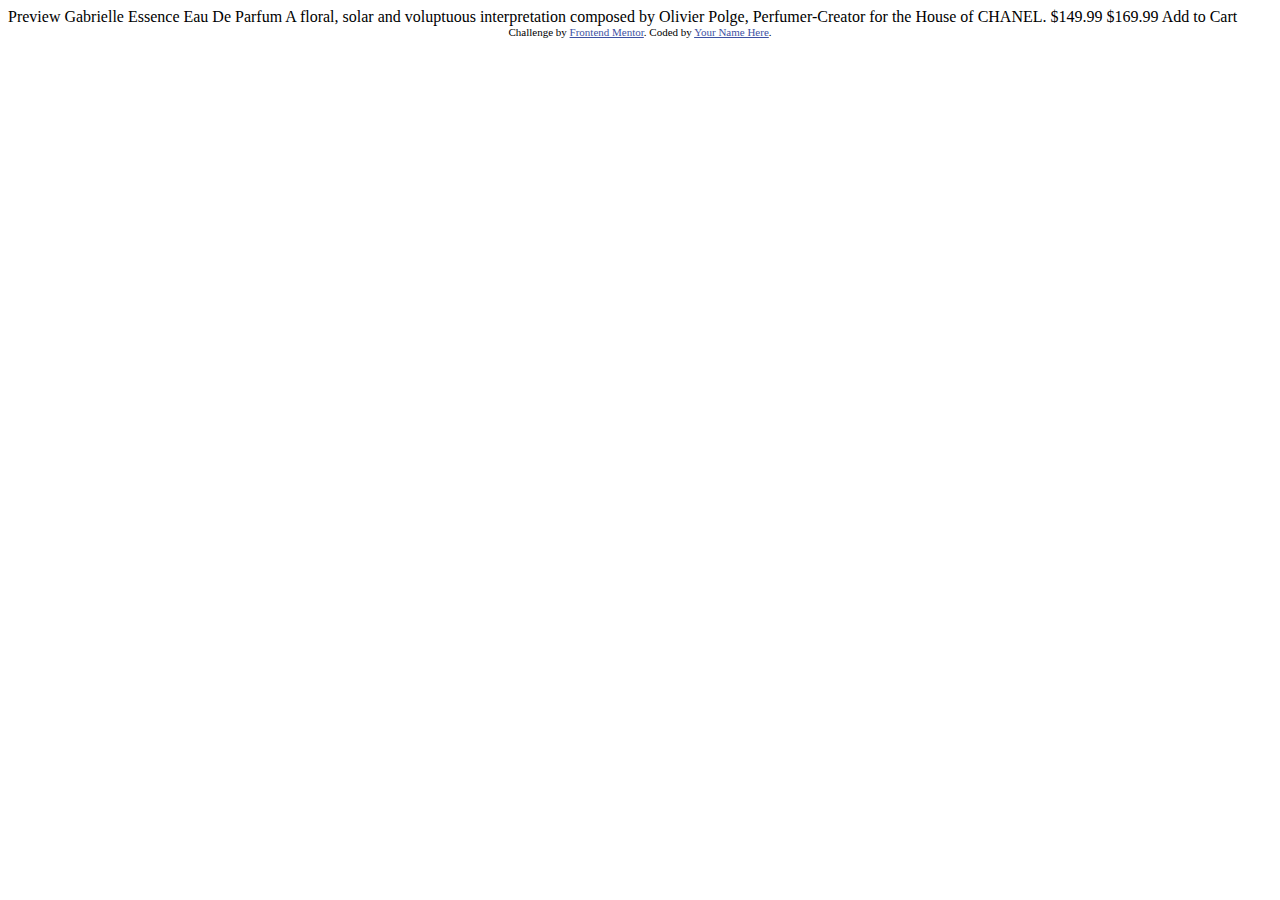
<file: product-preview-card-component-main/index.html>
<!DOCTYPE html>
<html lang="en">
<head>
  <meta charset="UTF-8">
  <meta name="viewport" content="width=device-width, initial-scale=1.0"> <!-- displays site properly based on user's device -->

  <link rel="icon" type="image/png" sizes="32x32" href="./images/favicon-32x32.png">
  
  <title>Frontend Mentor | Product preview card component</title>

  <!-- Feel free to remove these styles or customise in your own stylesheet 👍 -->
  <style>
    .attribution { font-size: 11px; text-align: center; }
    .attribution a { color: hsl(228, 45%, 44%); }
  </style>
</head>
<body>

  Preview

  Gabrielle Essence Eau De Parfum

  A floral, solar and voluptuous interpretation composed by Olivier Polge, 
  Perfumer-Creator for the House of CHANEL.

  $149.99
  $169.99

  Add to Cart
  
  <div class="attribution">
    Challenge by <a href="https://www.frontendmentor.io?ref=challenge" target="_blank">Frontend Mentor</a>. 
    Coded by <a href="#">Your Name Here</a>.
  </div>
</body>
</html>
</file>
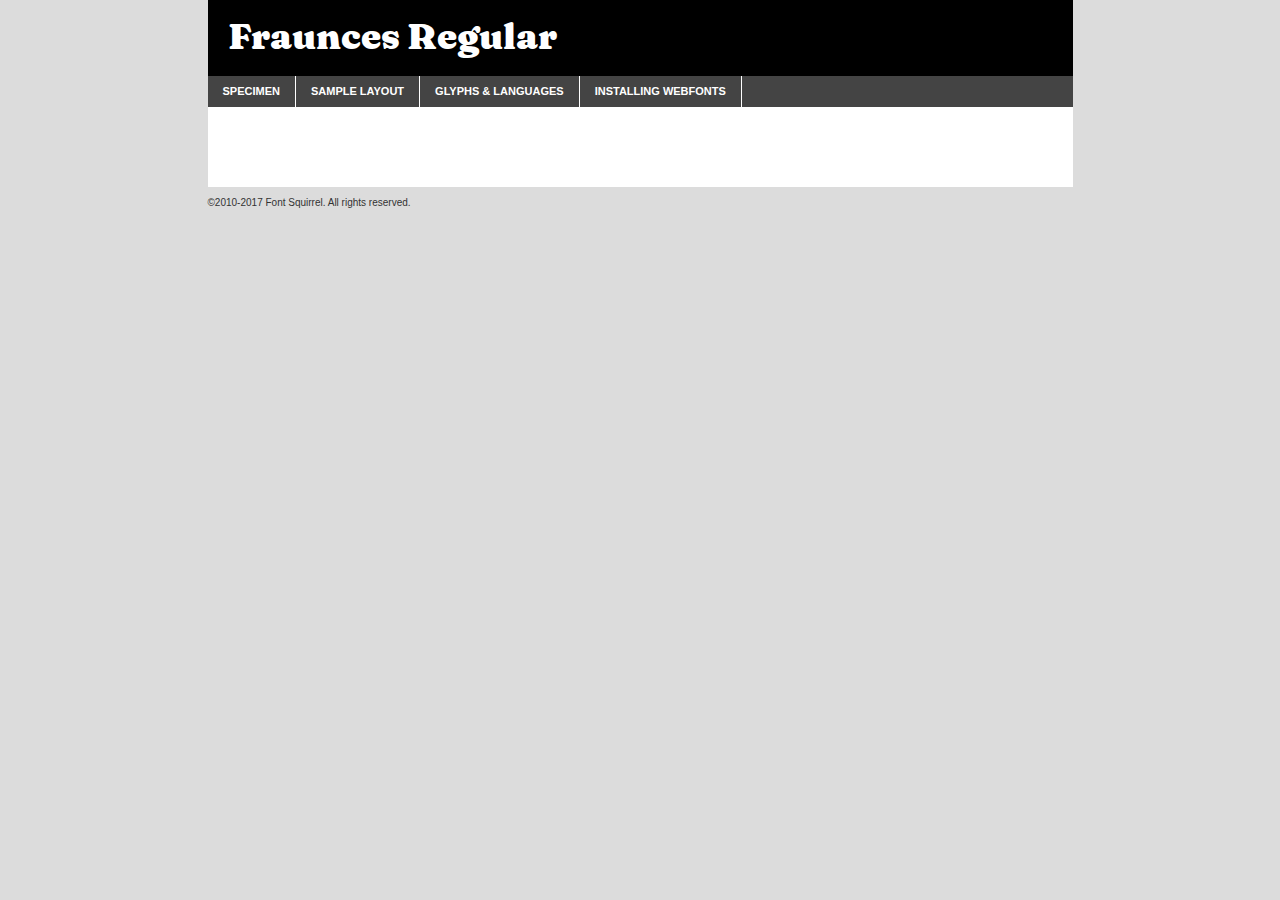
<file: webfontkit-Frauncess/fraunces-variablefont_softwonkopszwght-demo.html>
<!DOCTYPE html PUBLIC "-//W3C//DTD XHTML 1.0 Transitional//EN"
	"http://www.w3.org/TR/xhtml1/DTD/xhtml1-transitional.dtd">

<html xmlns="http://www.w3.org/1999/xhtml" xml:lang="en" lang="en">
<head>
	<meta http-equiv="Content-Type" content="text/html; charset=utf-8" />
	<script src="http://ajax.googleapis.com/ajax/libs/jquery/1.7.2/jquery.min.js" type="text/javascript" charset="utf-8"></script>
	<script type="text/javascript">
	(function($){$.fn.easyTabs=function(option){var param=jQuery.extend({fadeSpeed:"fast",defaultContent:1,activeClass:'active'},option);$(this).each(function(){var thisId="#"+this.id;if(param.defaultContent==''){param.defaultContent=1;}
	if(typeof param.defaultContent=="number")
	{var defaultTab=$(thisId+" .tabs li:eq("+(param.defaultContent-1)+") a").attr('href').substr(1);}else{var defaultTab=param.defaultContent;}
	$(thisId+" .tabs li a").each(function(){var tabToHide=$(this).attr('href').substr(1);$("#"+tabToHide).addClass('easytabs-tab-content');});hideAll();changeContent(defaultTab);function hideAll(){$(thisId+" .easytabs-tab-content").hide();}
	function changeContent(tabId){hideAll();$(thisId+" .tabs li").removeClass(param.activeClass);$(thisId+" .tabs li a[href=#"+tabId+"]").closest('li').addClass(param.activeClass);if(param.fadeSpeed!="none")
	{$(thisId+" #"+tabId).fadeIn(param.fadeSpeed);}else{$(thisId+" #"+tabId).show();}}
	$(thisId+" .tabs li").click(function(){var tabId=$(this).find('a').attr('href').substr(1);changeContent(tabId);return false;});});}})(jQuery);
	</script>
	<link rel="stylesheet" href="specimen_files/specimen_stylesheet.css" type="text/css" charset="utf-8" />
	<link rel="stylesheet" href="stylesheet.css" type="text/css" charset="utf-8" />

	<style type="text/css">
					body{
				font-family: 'frauncesblack';
							}
		</style>

	<title>Fraunces Regular Specimen</title>
	
	
	<script type="text/javascript" charset="utf-8">
		$(document).ready(function() {
			$('#container').easyTabs({defaultContent:1});
		});
	</script>
</head>

<body>
<div id="container">
	<div id="header">
		Fraunces Regular	</div>
	<ul class="tabs">
		<li><a href="#specimen">Specimen</a></li>
		<li><a href="#layout">Sample Layout</a></li>
				<li><a href="#glyphs">Glyphs &amp; Languages</a></li>
		<li><a href="#installing">Installing Webfonts</a></li>
		
	</ul>
	
	<div id="main_content">

		
			<div id="specimen">
		
				<div class="section">
					<div class="grid12 firstcol">
						<div class="huge">AaBb</div>
					</div>
				</div>
		
				<div class="section">
					<div class="glyph_range">A&#x200B;B&#x200b;C&#x200b;D&#x200b;E&#x200b;F&#x200b;G&#x200b;H&#x200b;I&#x200b;J&#x200b;K&#x200b;L&#x200b;M&#x200b;N&#x200b;O&#x200b;P&#x200b;Q&#x200b;R&#x200b;S&#x200b;T&#x200b;U&#x200b;V&#x200b;W&#x200b;X&#x200b;Y&#x200b;Z&#x200b;a&#x200b;b&#x200b;c&#x200b;d&#x200b;e&#x200b;f&#x200b;g&#x200b;h&#x200b;i&#x200b;j&#x200b;k&#x200b;l&#x200b;m&#x200b;n&#x200b;o&#x200b;p&#x200b;q&#x200b;r&#x200b;s&#x200b;t&#x200b;u&#x200b;v&#x200b;w&#x200b;x&#x200b;y&#x200b;z&#x200b;1&#x200b;2&#x200b;3&#x200b;4&#x200b;5&#x200b;6&#x200b;7&#x200b;8&#x200b;9&#x200b;0&#x200b;&amp;&#x200b;.&#x200b;,&#x200b;?&#x200b;!&#x200b;&#64;&#x200b;(&#x200b;)&#x200b;#&#x200b;$&#x200b;%&#x200b;*&#x200b;+&#x200b;-&#x200b;=&#x200b;:&#x200b;;</div>
				</div>
				<div class="section">
					<div class="grid12 firstcol">
						<table class="sample_table">
							<tr><td>10</td><td class="size10">abcdefghijklmnopqrstuvwxyzABCDEFGHIJKLMNOPQRSTUVWXYZ0123456789abcdefghijklmnopqrstuvwxyzABCDEFGHIJKLMNOPQRSTUVWXYZ0123456789abcdefghijklmnopqrstuvwxyzABCDEFGHIJKLMNOPQRSTUVWXYZ</td></tr>
							<tr><td>11</td><td class="size11">abcdefghijklmnopqrstuvwxyzABCDEFGHIJKLMNOPQRSTUVWXYZ0123456789abcdefghijklmnopqrstuvwxyzABCDEFGHIJKLMNOPQRSTUVWXYZ0123456789abcdefghijklmnopqrstuvwxyzABCDEFGHIJKLMNOPQRSTUVWXYZ</td></tr>
							<tr><td>12</td><td class="size12">abcdefghijklmnopqrstuvwxyzABCDEFGHIJKLMNOPQRSTUVWXYZ0123456789abcdefghijklmnopqrstuvwxyzABCDEFGHIJKLMNOPQRSTUVWXYZ0123456789abcdefghijklmnopqrstuvwxyzABCDEFGHIJKLMNOPQRSTUVWXYZ</td></tr>
							<tr><td>13</td><td class="size13">abcdefghijklmnopqrstuvwxyzABCDEFGHIJKLMNOPQRSTUVWXYZ0123456789abcdefghijklmnopqrstuvwxyzABCDEFGHIJKLMNOPQRSTUVWXYZ0123456789abcdefghijklmnopqrstuvwxyzABCDEFGHIJKLMNOPQRSTUVWXYZ</td></tr>
							<tr><td>14</td><td class="size14">abcdefghijklmnopqrstuvwxyzABCDEFGHIJKLMNOPQRSTUVWXYZ0123456789abcdefghijklmnopqrstuvwxyzABCDEFGHIJKLMNOPQRSTUVWXYZ0123456789abcdefghijklmnopqrstuvwxyzABCDEFGHIJKLMNOPQRSTUVWXYZ</td></tr>
							<tr><td>16</td><td class="size16">abcdefghijklmnopqrstuvwxyzABCDEFGHIJKLMNOPQRSTUVWXYZ0123456789abcdefghijklmnopqrstuvwxyzABCDEFGHIJKLMNOPQRSTUVWXYZ</td></tr>
							<tr><td>18</td><td class="size18">abcdefghijklmnopqrstuvwxyzABCDEFGHIJKLMNOPQRSTUVWXYZ0123456789abcdefghijklmnopqrstuvwxyzABCDEFGHIJKLMNOPQRSTUVWXYZ</td></tr>
							<tr><td>20</td><td class="size20">abcdefghijklmnopqrstuvwxyzABCDEFGHIJKLMNOPQRSTUVWXYZ0123456789abcdefghijklmnopqrstuvwxyzABCDEFGHIJKLMNOPQRSTUVWXYZ</td></tr>
							<tr><td>24</td><td class="size24">abcdefghijklmnopqrstuvwxyzABCDEFGHIJKLMNOPQRSTUVWXYZ0123456789abcdefghijklmnopqrstuvwxyzABCDEFGHIJKLMNOPQRSTUVWXYZ</td></tr>
							<tr><td>30</td><td class="size30">abcdefghijklmnopqrstuvwxyzABCDEFGHIJKLMNOPQRSTUVWXYZ0123456789abcdefghijklmnopqrstuvwxyzABCDEFGHIJKLMNOPQRSTUVWXYZ</td></tr>
							<tr><td>36</td><td class="size36">abcdefghijklmnopqrstuvwxyzABCDEFGHIJKLMNOPQRSTUVWXYZ0123456789abcdefghijklmnopqrstuvwxyzABCDEFGHIJKLMNOPQRSTUVWXYZ</td></tr>
							<tr><td>48</td><td class="size48">abcdefghijklmnopqrstuvwxyzABCDEFGHIJKLMNOPQRSTUVWXYZ0123456789abcdefghijklmnopqrstuvwxyzABCDEFGHIJKLMNOPQRSTUVWXYZ</td></tr>
							<tr><td>60</td><td class="size60">abcdefghijklmnopqrstuvwxyzABCDEFGHIJKLMNOPQRSTUVWXYZ0123456789abcdefghijklmnopqrstuvwxyzABCDEFGHIJKLMNOPQRSTUVWXYZ</td></tr>
							<tr><td>72</td><td class="size72">abcdefghijklmnopqrstuvwxyzABCDEFGHIJKLMNOPQRSTUVWXYZ0123456789abcdefghijklmnopqrstuvwxyzABCDEFGHIJKLMNOPQRSTUVWXYZ</td></tr>
							<tr><td>90</td><td class="size90">abcdefghijklmnopqrstuvwxyzABCDEFGHIJKLMNOPQRSTUVWXYZ0123456789abcdefghijklmnopqrstuvwxyzABCDEFGHIJKLMNOPQRSTUVWXYZ</td></tr>
						</table>
				
					</div>
			
				</div>
		
		
		
								<div class="section" id="bodycomparison">


										<div id="xheight">
				<div class="fontbody">&#x25FC;&#x25FC;&#x25FC;&#x25FC;&#x25FC;&#x25FC;&#x25FC;&#x25FC;&#x25FC;&#x25FC;&#x25FC;&#x25FC;&#x25FC;&#x25FC;&#x25FC;&#x25FC;&#x25FC;&#x25FC;&#x25FC;&#x25FC;&#x25FC;&#x25FC;&#x25FC;&#x25FC;&#x25FC;&#x25FC;&#x25FC;&#x25FC;&#x25FC;&#x25FC;&#x25FC;&#x25FC;&#x25FC;&#x25FC;&#x25FC;&#x25FC;&#x25FC;&#x25FC;&#x25FC;&#x25FC;&#x25FC;&#x25FC;&#x25FC;&#x25FC;&#x25FC;&#x25FC;&#x25FC;&#x25FC;&#x25FC;&#x25FC;&#x25FC;&#x25FC;&#x25FC;&#x25FC;&#x25FC;&#x25FC;&#x25FC;&#x25FC;&#x25FC;&#x25FC;&#x25FC;&#x25FC;&#x25FC;&#x25FC;&#x25FC;&#x25FC;&#x25FC;&#x25FC;&#x25FC;&#x25FC;&#x25FC;&#x25FC;&#x25FC;&#x25FC;&#x25FC;&#x25FC;&#x25FC;&#x25FC;&#x25FC;&#x25FC;&#x25FC;&#x25FC;&#x25FC;&#x25FC;&#x25FC;&#x25FC;&#x25FC;&#x25FC;&#x25FC;&#x25FC;&#x25FC;&#x25FC;&#x25FC;&#x25FC;&#x25FC;&#x25FC;&#x25FC;&#x25FC;&#x25FC;body</div><div class="arialbody">body</div><div class="verdanabody">body</div><div class="georgiabody">body</div></div>
										<div class="fontbody" style="z-index:1">
											body<span>Fraunces Regular</span>
										</div>
										<div class="arialbody" style="z-index:1">
											body<span>Arial</span>
										</div>
										<div class="verdanabody" style="z-index:1">
											body<span>Verdana</span>
										</div>
										<div class="georgiabody" style="z-index:1">
											body<span>Georgia</span>
										</div>



								</div>
		
		
				<div class="section psample psample_row1" id="">
					
					<div class="grid2 firstcol">
						<p class="size10"><span>10.</span>Aenean lacinia bibendum nulla sed consectetur. Fusce dapibus, tellus ac cursus commodo, tortor mauris condimentum nibh, ut fermentum massa justo sit amet risus. Nullam id dolor id nibh ultricies vehicula ut id elit. Cum sociis natoque penatibus et magnis dis parturient montes, nascetur ridiculus mus. Nulla vitae elit libero, a pharetra augue.</p>
			
					</div>
					<div class="grid3">
						<p class="size11"><span>11.</span>Aenean lacinia bibendum nulla sed consectetur. Fusce dapibus, tellus ac cursus commodo, tortor mauris condimentum nibh, ut fermentum massa justo sit amet risus. Nullam id dolor id nibh ultricies vehicula ut id elit. Cum sociis natoque penatibus et magnis dis parturient montes, nascetur ridiculus mus. Nulla vitae elit libero, a pharetra augue.</p>
			
					</div>
					<div class="grid3">
						<p class="size12"><span>12.</span>Aenean lacinia bibendum nulla sed consectetur. Fusce dapibus, tellus ac cursus commodo, tortor mauris condimentum nibh, ut fermentum massa justo sit amet risus. Nullam id dolor id nibh ultricies vehicula ut id elit. Cum sociis natoque penatibus et magnis dis parturient montes, nascetur ridiculus mus. Nulla vitae elit libero, a pharetra augue.</p>
			
					</div>
					<div class="grid4">
						<p class="size13"><span>13.</span>Aenean lacinia bibendum nulla sed consectetur. Fusce dapibus, tellus ac cursus commodo, tortor mauris condimentum nibh, ut fermentum massa justo sit amet risus. Nullam id dolor id nibh ultricies vehicula ut id elit. Cum sociis natoque penatibus et magnis dis parturient montes, nascetur ridiculus mus. Nulla vitae elit libero, a pharetra augue.</p>
			
					</div>
					<div class="white_blend"></div>
					
				</div>
				<div class="section psample psample_row2" id="">
					<div class="grid3 firstcol">
						<p class="size14"><span>14.</span>Aenean lacinia bibendum nulla sed consectetur. Fusce dapibus, tellus ac cursus commodo, tortor mauris condimentum nibh, ut fermentum massa justo sit amet risus. Nullam id dolor id nibh ultricies vehicula ut id elit. Cum sociis natoque penatibus et magnis dis parturient montes, nascetur ridiculus mus. Nulla vitae elit libero, a pharetra augue.</p>
			
					</div>
					<div class="grid4">
						<p class="size16"><span>16.</span>Aenean lacinia bibendum nulla sed consectetur. Fusce dapibus, tellus ac cursus commodo, tortor mauris condimentum nibh, ut fermentum massa justo sit amet risus. Nullam id dolor id nibh ultricies vehicula ut id elit. Cum sociis natoque penatibus et magnis dis parturient montes, nascetur ridiculus mus. Nulla vitae elit libero, a pharetra augue.</p>
			
					</div>
					<div class="grid5">
						<p class="size18"><span>18.</span>Aenean lacinia bibendum nulla sed consectetur. Fusce dapibus, tellus ac cursus commodo, tortor mauris condimentum nibh, ut fermentum massa justo sit amet risus. Nullam id dolor id nibh ultricies vehicula ut id elit. Cum sociis natoque penatibus et magnis dis parturient montes, nascetur ridiculus mus. Nulla vitae elit libero, a pharetra augue.</p>
			
					</div>

					<div class="white_blend"></div>

				</div>
				
				<div class="section psample psample_row3" id="">
					<div class="grid5 firstcol">
						<p class="size20"><span>20.</span>Aenean lacinia bibendum nulla sed consectetur. Fusce dapibus, tellus ac cursus commodo, tortor mauris condimentum nibh, ut fermentum massa justo sit amet risus. Nullam id dolor id nibh ultricies vehicula ut id elit. Cum sociis natoque penatibus et magnis dis parturient montes, nascetur ridiculus mus. Nulla vitae elit libero, a pharetra augue.</p>
					</div>
					<div class="grid7">
						<p class="size24"><span>24.</span>Aenean lacinia bibendum nulla sed consectetur. Fusce dapibus, tellus ac cursus commodo, tortor mauris condimentum nibh, ut fermentum massa justo sit amet risus. Nullam id dolor id nibh ultricies vehicula ut id elit. Cum sociis natoque penatibus et magnis dis parturient montes, nascetur ridiculus mus. Nulla vitae elit libero, a pharetra augue.</p>
					</div>
					
					<div class="white_blend"></div>
					
				</div>
				
				<div class="section psample psample_row4" id="">
					<div class="grid12 firstcol">
						<p class="size30"><span>30.</span>Aenean lacinia bibendum nulla sed consectetur. Fusce dapibus, tellus ac cursus commodo, tortor mauris condimentum nibh, ut fermentum massa justo sit amet risus. Nullam id dolor id nibh ultricies vehicula ut id elit. Cum sociis natoque penatibus et magnis dis parturient montes, nascetur ridiculus mus. Nulla vitae elit libero, a pharetra augue.</p>
					</div>
					<div class="white_blend"></div>
					
				</div>
				
				
				
				<div class="section psample psample_row1 fullreverse">
					<div class="grid2 firstcol">
						<p class="size10"><span>10.</span>Aenean lacinia bibendum nulla sed consectetur. Fusce dapibus, tellus ac cursus commodo, tortor mauris condimentum nibh, ut fermentum massa justo sit amet risus. Nullam id dolor id nibh ultricies vehicula ut id elit. Cum sociis natoque penatibus et magnis dis parturient montes, nascetur ridiculus mus. Nulla vitae elit libero, a pharetra augue.</p>
			
					</div>
					<div class="grid3">
						<p class="size11"><span>11.</span>Aenean lacinia bibendum nulla sed consectetur. Fusce dapibus, tellus ac cursus commodo, tortor mauris condimentum nibh, ut fermentum massa justo sit amet risus. Nullam id dolor id nibh ultricies vehicula ut id elit. Cum sociis natoque penatibus et magnis dis parturient montes, nascetur ridiculus mus. Nulla vitae elit libero, a pharetra augue.</p>
			
					</div>
					<div class="grid3">
						<p class="size12"><span>12.</span>Aenean lacinia bibendum nulla sed consectetur. Fusce dapibus, tellus ac cursus commodo, tortor mauris condimentum nibh, ut fermentum massa justo sit amet risus. Nullam id dolor id nibh ultricies vehicula ut id elit. Cum sociis natoque penatibus et magnis dis parturient montes, nascetur ridiculus mus. Nulla vitae elit libero, a pharetra augue.</p>
			
					</div>
					<div class="grid4">
						<p class="size13"><span>13.</span>Aenean lacinia bibendum nulla sed consectetur. Fusce dapibus, tellus ac cursus commodo, tortor mauris condimentum nibh, ut fermentum massa justo sit amet risus. Nullam id dolor id nibh ultricies vehicula ut id elit. Cum sociis natoque penatibus et magnis dis parturient montes, nascetur ridiculus mus. Nulla vitae elit libero, a pharetra augue.</p>
			
					</div>
					<div class="black_blend"></div>
					
				</div>
				
				<div class="section psample psample_row2 fullreverse">
					<div class="grid3 firstcol">
						<p class="size14"><span>14.</span>Aenean lacinia bibendum nulla sed consectetur. Fusce dapibus, tellus ac cursus commodo, tortor mauris condimentum nibh, ut fermentum massa justo sit amet risus. Nullam id dolor id nibh ultricies vehicula ut id elit. Cum sociis natoque penatibus et magnis dis parturient montes, nascetur ridiculus mus. Nulla vitae elit libero, a pharetra augue.</p>
			
					</div>
					<div class="grid4">
						<p class="size16"><span>16.</span>Aenean lacinia bibendum nulla sed consectetur. Fusce dapibus, tellus ac cursus commodo, tortor mauris condimentum nibh, ut fermentum massa justo sit amet risus. Nullam id dolor id nibh ultricies vehicula ut id elit. Cum sociis natoque penatibus et magnis dis parturient montes, nascetur ridiculus mus. Nulla vitae elit libero, a pharetra augue.</p>
			
					</div>
					<div class="grid5">
						<p class="size18"><span>18.</span>Aenean lacinia bibendum nulla sed consectetur. Fusce dapibus, tellus ac cursus commodo, tortor mauris condimentum nibh, ut fermentum massa justo sit amet risus. Nullam id dolor id nibh ultricies vehicula ut id elit. Cum sociis natoque penatibus et magnis dis parturient montes, nascetur ridiculus mus. Nulla vitae elit libero, a pharetra augue.</p>
			
					</div>
					<div class="black_blend"></div>

				</div>
				
				<div class="section psample fullreverse psample_row3" id="">
					<div class="grid5 firstcol">
						<p class="size20"><span>20.</span>Aenean lacinia bibendum nulla sed consectetur. Fusce dapibus, tellus ac cursus commodo, tortor mauris condimentum nibh, ut fermentum massa justo sit amet risus. Nullam id dolor id nibh ultricies vehicula ut id elit. Cum sociis natoque penatibus et magnis dis parturient montes, nascetur ridiculus mus. Nulla vitae elit libero, a pharetra augue.</p>
					</div>
					<div class="grid7">
						<p class="size24"><span>24.</span>Aenean lacinia bibendum nulla sed consectetur. Fusce dapibus, tellus ac cursus commodo, tortor mauris condimentum nibh, ut fermentum massa justo sit amet risus. Nullam id dolor id nibh ultricies vehicula ut id elit. Cum sociis natoque penatibus et magnis dis parturient montes, nascetur ridiculus mus. Nulla vitae elit libero, a pharetra augue.</p>
					</div>
					
					<div class="black_blend"></div>
					
				</div>
				
				<div class="section psample fullreverse psample_row4" id="" style="border-bottom: 20px #000 solid;">
					<div class="grid12 firstcol">
						<p class="size30"><span>30.</span>Aenean lacinia bibendum nulla sed consectetur. Fusce dapibus, tellus ac cursus commodo, tortor mauris condimentum nibh, ut fermentum massa justo sit amet risus. Nullam id dolor id nibh ultricies vehicula ut id elit. Cum sociis natoque penatibus et magnis dis parturient montes, nascetur ridiculus mus. Nulla vitae elit libero, a pharetra augue.</p>
					</div>
					<div class="black_blend"></div>
					
				</div>
				
				
				
				
			</div>
			
			<div id="layout">
				
				<div class="section">
					
					<div class="grid12 firstcol">
						<h1>Lorem Ipsum Dolor</h1>
						<h2>Etiam porta sem malesuada magna mollis euismod</h2>
						
						<p class="byline">By <a href="#link">Aenean Lacinia</a></p>
					</div>
				</div>
				<div class="section">
					<div class="grid8 firstcol">
						<p class="large">Donec sed odio dui. Morbi leo risus, porta ac consectetur ac, vestibulum at eros. Fusce dapibus, tellus ac cursus commodo, tortor mauris condimentum nibh, ut fermentum massa justo sit amet risus. </p>

						
						<h3>Pellentesque ornare sem</h3>

						<p>Maecenas sed diam eget risus varius blandit sit amet non magna. Maecenas faucibus mollis interdum. Donec ullamcorper nulla non metus auctor fringilla. Nullam id dolor id nibh ultricies vehicula ut id elit. Nullam id dolor id nibh ultricies vehicula ut id elit. </p>

						<p>Aenean eu leo quam. Pellentesque ornare sem lacinia quam venenatis vestibulum. Lorem ipsum dolor sit amet, consectetur adipiscing elit. Cum sociis natoque penatibus et magnis dis parturient montes, nascetur ridiculus mus. </p>

						<p>Nulla vitae elit libero, a pharetra augue. Praesent commodo cursus magna, vel scelerisque nisl consectetur et. Aenean lacinia bibendum nulla sed consectetur. </p>

						<p>Nullam quis risus eget urna mollis ornare vel eu leo. Nullam quis risus eget urna mollis ornare vel eu leo. Maecenas sed diam eget risus varius blandit sit amet non magna. Donec ullamcorper nulla non metus auctor fringilla. </p>

						<h3>Cras mattis consectetur</h3>

						<p>Aenean eu leo quam. Pellentesque ornare sem lacinia quam venenatis vestibulum. Aenean lacinia bibendum nulla sed consectetur. Integer posuere erat a ante venenatis dapibus posuere velit aliquet. Cras mattis consectetur purus sit amet fermentum. </p>

						<p>Nullam id dolor id nibh ultricies vehicula ut id elit. Nullam quis risus eget urna mollis ornare vel eu leo. Cras mattis consectetur purus sit amet fermentum.</p>
					</div>
					
					<div class="grid4 sidebar">
						
						<div class="box reverse">
							<p class="last">Nullam quis risus eget urna mollis ornare vel eu leo. Donec ullamcorper nulla non metus auctor fringilla. Cras mattis consectetur purus sit amet fermentum. Sed posuere consectetur est at lobortis. Lorem ipsum dolor sit amet, consectetur adipiscing elit. </p>
						</div>
						
						<p class="caption">Maecenas sed diam eget risus varius.</p>

						<p>Vestibulum id ligula porta felis euismod semper. Integer posuere erat a ante venenatis dapibus posuere velit aliquet. Vestibulum id ligula porta felis euismod semper. Sed posuere consectetur est at lobortis. Maecenas sed diam eget risus varius blandit sit amet non magna. Fusce dapibus, tellus ac cursus commodo, tortor mauris condimentum nibh, ut fermentum massa justo sit amet risus. </p>

					

						<p>Duis mollis, est non commodo luctus, nisi erat porttitor ligula, eget lacinia odio sem nec elit. Aenean lacinia bibendum nulla sed consectetur. Vivamus sagittis lacus vel augue laoreet rutrum faucibus dolor auctor. Aenean lacinia bibendum nulla sed consectetur. Nullam quis risus eget urna mollis ornare vel eu leo. </p>

						<p>Praesent commodo cursus magna, vel scelerisque nisl consectetur et. Donec ullamcorper nulla non metus auctor fringilla. Maecenas faucibus mollis interdum. Fusce dapibus, tellus ac cursus commodo, tortor mauris condimentum nibh, ut fermentum massa justo sit amet risus. </p>

					</div>
				</div>
				
			</div>


			



		<div id="glyphs">
			<div class="section">
				<div class="grid12 firstcol">
			
				<h1>Language Support</h1>
				<p>The subset of Fraunces Regular in this kit supports the following languages:<br />
			
					Albanian, Basque, Breton, Chamorro, Danish, Dutch, English, Faroese, Finnish, French, Frisian, Galician, German, Icelandic, Italian, Malagasy, Norwegian, Portuguese, Spanish, Alsatian, Aragonese, Arapaho, Arrernte, Asturian, Aymara, Bislama, Cebuano, Corsican, Fijian, French_creole, Genoese, Gilbertese, Greenlandic, Haitian_creole, Hiligaynon, Hmong, Hopi, Ibanag, Iloko_ilokano, Indonesian, Interglossa_glosa, Interlingua, Irish_gaelic, Jerriais, Lojban, Lombard, Luxembourgeois, Manx, Mohawk, Norfolk_pitcairnese, Occitan, Oromo, Pangasinan, Papiamento, Piedmontese, Potawatomi, Rhaeto-romance, Romansh, Rotokas, Sami_lule, Samoan, Sardinian, Scots_gaelic, Seychelles_creole, Shona, Sicilian, Somali, Southern_ndebele, Swahili, Swati_swazi, Tagalog_filipino_pilipino, Tetum, Tok_pisin, Uyghur_latinized, Volapuk, Walloon, Warlpiri, Xhosa, Yapese, Zulu, Latinbasic, Ubasic, Demo				</p>
				<h1>Glyph Chart</h1>
				<p>The subset of Fraunces Regular in this kit includes all the glyphs listed below. Unicode entities are included above each glyph to help you insert individual characters into your layout.</p>
				<div id="glyph_chart">
			
																				 <div><p>&amp;#32;</p>&#32;</div>
																				 <div><p>&amp;#33;</p>&#33;</div>
																				 <div><p>&amp;#34;</p>&#34;</div>
																				 <div><p>&amp;#35;</p>&#35;</div>
																				 <div><p>&amp;#36;</p>&#36;</div>
																				 <div><p>&amp;#37;</p>&#37;</div>
																				 <div><p>&amp;#38;</p>&#38;</div>
																				 <div><p>&amp;#39;</p>&#39;</div>
																				 <div><p>&amp;#40;</p>&#40;</div>
																				 <div><p>&amp;#41;</p>&#41;</div>
																				 <div><p>&amp;#42;</p>&#42;</div>
																				 <div><p>&amp;#43;</p>&#43;</div>
																				 <div><p>&amp;#44;</p>&#44;</div>
																				 <div><p>&amp;#45;</p>&#45;</div>
																				 <div><p>&amp;#46;</p>&#46;</div>
																				 <div><p>&amp;#47;</p>&#47;</div>
																				 <div><p>&amp;#48;</p>&#48;</div>
																				 <div><p>&amp;#49;</p>&#49;</div>
																				 <div><p>&amp;#50;</p>&#50;</div>
																				 <div><p>&amp;#51;</p>&#51;</div>
																				 <div><p>&amp;#52;</p>&#52;</div>
																				 <div><p>&amp;#53;</p>&#53;</div>
																				 <div><p>&amp;#54;</p>&#54;</div>
																				 <div><p>&amp;#55;</p>&#55;</div>
																				 <div><p>&amp;#56;</p>&#56;</div>
																				 <div><p>&amp;#57;</p>&#57;</div>
																				 <div><p>&amp;#58;</p>&#58;</div>
																				 <div><p>&amp;#59;</p>&#59;</div>
																				 <div><p>&amp;#60;</p>&#60;</div>
																				 <div><p>&amp;#61;</p>&#61;</div>
																				 <div><p>&amp;#62;</p>&#62;</div>
																				 <div><p>&amp;#63;</p>&#63;</div>
																				 <div><p>&amp;#64;</p>&#64;</div>
																				 <div><p>&amp;#65;</p>&#65;</div>
																				 <div><p>&amp;#66;</p>&#66;</div>
																				 <div><p>&amp;#67;</p>&#67;</div>
																				 <div><p>&amp;#68;</p>&#68;</div>
																				 <div><p>&amp;#69;</p>&#69;</div>
																				 <div><p>&amp;#70;</p>&#70;</div>
																				 <div><p>&amp;#71;</p>&#71;</div>
																				 <div><p>&amp;#72;</p>&#72;</div>
																				 <div><p>&amp;#73;</p>&#73;</div>
																				 <div><p>&amp;#74;</p>&#74;</div>
																				 <div><p>&amp;#75;</p>&#75;</div>
																				 <div><p>&amp;#76;</p>&#76;</div>
																				 <div><p>&amp;#77;</p>&#77;</div>
																				 <div><p>&amp;#78;</p>&#78;</div>
																				 <div><p>&amp;#79;</p>&#79;</div>
																				 <div><p>&amp;#80;</p>&#80;</div>
																				 <div><p>&amp;#81;</p>&#81;</div>
																				 <div><p>&amp;#82;</p>&#82;</div>
																				 <div><p>&amp;#83;</p>&#83;</div>
																				 <div><p>&amp;#84;</p>&#84;</div>
																				 <div><p>&amp;#85;</p>&#85;</div>
																				 <div><p>&amp;#86;</p>&#86;</div>
																				 <div><p>&amp;#87;</p>&#87;</div>
																				 <div><p>&amp;#88;</p>&#88;</div>
																				 <div><p>&amp;#89;</p>&#89;</div>
																				 <div><p>&amp;#90;</p>&#90;</div>
																				 <div><p>&amp;#91;</p>&#91;</div>
																				 <div><p>&amp;#92;</p>&#92;</div>
																				 <div><p>&amp;#93;</p>&#93;</div>
																				 <div><p>&amp;#94;</p>&#94;</div>
																				 <div><p>&amp;#95;</p>&#95;</div>
																				 <div><p>&amp;#96;</p>&#96;</div>
																				 <div><p>&amp;#97;</p>&#97;</div>
																				 <div><p>&amp;#98;</p>&#98;</div>
																				 <div><p>&amp;#99;</p>&#99;</div>
																				 <div><p>&amp;#100;</p>&#100;</div>
																				 <div><p>&amp;#101;</p>&#101;</div>
																				 <div><p>&amp;#102;</p>&#102;</div>
																				 <div><p>&amp;#103;</p>&#103;</div>
																				 <div><p>&amp;#104;</p>&#104;</div>
																				 <div><p>&amp;#105;</p>&#105;</div>
																				 <div><p>&amp;#106;</p>&#106;</div>
																				 <div><p>&amp;#107;</p>&#107;</div>
																				 <div><p>&amp;#108;</p>&#108;</div>
																				 <div><p>&amp;#109;</p>&#109;</div>
																				 <div><p>&amp;#110;</p>&#110;</div>
																				 <div><p>&amp;#111;</p>&#111;</div>
																				 <div><p>&amp;#112;</p>&#112;</div>
																				 <div><p>&amp;#113;</p>&#113;</div>
																				 <div><p>&amp;#114;</p>&#114;</div>
																				 <div><p>&amp;#115;</p>&#115;</div>
																				 <div><p>&amp;#116;</p>&#116;</div>
																				 <div><p>&amp;#117;</p>&#117;</div>
																				 <div><p>&amp;#118;</p>&#118;</div>
																				 <div><p>&amp;#119;</p>&#119;</div>
																				 <div><p>&amp;#120;</p>&#120;</div>
																				 <div><p>&amp;#121;</p>&#121;</div>
																				 <div><p>&amp;#122;</p>&#122;</div>
																				 <div><p>&amp;#123;</p>&#123;</div>
																				 <div><p>&amp;#124;</p>&#124;</div>
																				 <div><p>&amp;#125;</p>&#125;</div>
																				 <div><p>&amp;#126;</p>&#126;</div>
																				 <div><p>&amp;#160;</p>&#160;</div>
																				 <div><p>&amp;#161;</p>&#161;</div>
																				 <div><p>&amp;#162;</p>&#162;</div>
																				 <div><p>&amp;#163;</p>&#163;</div>
																				 <div><p>&amp;#164;</p>&#164;</div>
																				 <div><p>&amp;#165;</p>&#165;</div>
																				 <div><p>&amp;#166;</p>&#166;</div>
																				 <div><p>&amp;#167;</p>&#167;</div>
																				 <div><p>&amp;#168;</p>&#168;</div>
																				 <div><p>&amp;#169;</p>&#169;</div>
																				 <div><p>&amp;#170;</p>&#170;</div>
																				 <div><p>&amp;#171;</p>&#171;</div>
																				 <div><p>&amp;#172;</p>&#172;</div>
																				 <div><p>&amp;#173;</p>&#173;</div>
																				 <div><p>&amp;#174;</p>&#174;</div>
																				 <div><p>&amp;#175;</p>&#175;</div>
																				 <div><p>&amp;#176;</p>&#176;</div>
																				 <div><p>&amp;#177;</p>&#177;</div>
																				 <div><p>&amp;#178;</p>&#178;</div>
																				 <div><p>&amp;#179;</p>&#179;</div>
																				 <div><p>&amp;#180;</p>&#180;</div>
																				 <div><p>&amp;#181;</p>&#181;</div>
																				 <div><p>&amp;#182;</p>&#182;</div>
																				 <div><p>&amp;#183;</p>&#183;</div>
																				 <div><p>&amp;#184;</p>&#184;</div>
																				 <div><p>&amp;#185;</p>&#185;</div>
																				 <div><p>&amp;#186;</p>&#186;</div>
																				 <div><p>&amp;#187;</p>&#187;</div>
																				 <div><p>&amp;#188;</p>&#188;</div>
																				 <div><p>&amp;#189;</p>&#189;</div>
																				 <div><p>&amp;#190;</p>&#190;</div>
																				 <div><p>&amp;#191;</p>&#191;</div>
																				 <div><p>&amp;#192;</p>&#192;</div>
																				 <div><p>&amp;#193;</p>&#193;</div>
																				 <div><p>&amp;#194;</p>&#194;</div>
																				 <div><p>&amp;#195;</p>&#195;</div>
																				 <div><p>&amp;#196;</p>&#196;</div>
																				 <div><p>&amp;#197;</p>&#197;</div>
																				 <div><p>&amp;#198;</p>&#198;</div>
																				 <div><p>&amp;#199;</p>&#199;</div>
																				 <div><p>&amp;#200;</p>&#200;</div>
																				 <div><p>&amp;#201;</p>&#201;</div>
																				 <div><p>&amp;#202;</p>&#202;</div>
																				 <div><p>&amp;#203;</p>&#203;</div>
																				 <div><p>&amp;#204;</p>&#204;</div>
																				 <div><p>&amp;#205;</p>&#205;</div>
																				 <div><p>&amp;#206;</p>&#206;</div>
																				 <div><p>&amp;#207;</p>&#207;</div>
																				 <div><p>&amp;#208;</p>&#208;</div>
																				 <div><p>&amp;#209;</p>&#209;</div>
																				 <div><p>&amp;#210;</p>&#210;</div>
																				 <div><p>&amp;#211;</p>&#211;</div>
																				 <div><p>&amp;#212;</p>&#212;</div>
																				 <div><p>&amp;#213;</p>&#213;</div>
																				 <div><p>&amp;#214;</p>&#214;</div>
																				 <div><p>&amp;#215;</p>&#215;</div>
																				 <div><p>&amp;#216;</p>&#216;</div>
																				 <div><p>&amp;#217;</p>&#217;</div>
																				 <div><p>&amp;#218;</p>&#218;</div>
																				 <div><p>&amp;#219;</p>&#219;</div>
																				 <div><p>&amp;#220;</p>&#220;</div>
																				 <div><p>&amp;#221;</p>&#221;</div>
																				 <div><p>&amp;#222;</p>&#222;</div>
																				 <div><p>&amp;#223;</p>&#223;</div>
																				 <div><p>&amp;#224;</p>&#224;</div>
																				 <div><p>&amp;#225;</p>&#225;</div>
																				 <div><p>&amp;#226;</p>&#226;</div>
																				 <div><p>&amp;#227;</p>&#227;</div>
																				 <div><p>&amp;#228;</p>&#228;</div>
																				 <div><p>&amp;#229;</p>&#229;</div>
																				 <div><p>&amp;#230;</p>&#230;</div>
																				 <div><p>&amp;#231;</p>&#231;</div>
																				 <div><p>&amp;#232;</p>&#232;</div>
																				 <div><p>&amp;#233;</p>&#233;</div>
																				 <div><p>&amp;#234;</p>&#234;</div>
																				 <div><p>&amp;#235;</p>&#235;</div>
																				 <div><p>&amp;#236;</p>&#236;</div>
																				 <div><p>&amp;#237;</p>&#237;</div>
																				 <div><p>&amp;#238;</p>&#238;</div>
																				 <div><p>&amp;#239;</p>&#239;</div>
																				 <div><p>&amp;#240;</p>&#240;</div>
																				 <div><p>&amp;#241;</p>&#241;</div>
																				 <div><p>&amp;#242;</p>&#242;</div>
																				 <div><p>&amp;#243;</p>&#243;</div>
																				 <div><p>&amp;#244;</p>&#244;</div>
																				 <div><p>&amp;#245;</p>&#245;</div>
																				 <div><p>&amp;#246;</p>&#246;</div>
																				 <div><p>&amp;#247;</p>&#247;</div>
																				 <div><p>&amp;#248;</p>&#248;</div>
																				 <div><p>&amp;#249;</p>&#249;</div>
																				 <div><p>&amp;#250;</p>&#250;</div>
																				 <div><p>&amp;#251;</p>&#251;</div>
																				 <div><p>&amp;#252;</p>&#252;</div>
																				 <div><p>&amp;#253;</p>&#253;</div>
																				 <div><p>&amp;#254;</p>&#254;</div>
																				 <div><p>&amp;#255;</p>&#255;</div>
																				 <div><p>&amp;#338;</p>&#338;</div>
																				 <div><p>&amp;#339;</p>&#339;</div>
																				 <div><p>&amp;#376;</p>&#376;</div>
																				 <div><p>&amp;#710;</p>&#710;</div>
																				 <div><p>&amp;#732;</p>&#732;</div>
																				 <div><p>&amp;#8192;</p>&#8192;</div>
																				 <div><p>&amp;#8193;</p>&#8193;</div>
																				 <div><p>&amp;#8194;</p>&#8194;</div>
																				 <div><p>&amp;#8195;</p>&#8195;</div>
																				 <div><p>&amp;#8196;</p>&#8196;</div>
																				 <div><p>&amp;#8197;</p>&#8197;</div>
																				 <div><p>&amp;#8198;</p>&#8198;</div>
																				 <div><p>&amp;#8199;</p>&#8199;</div>
																				 <div><p>&amp;#8200;</p>&#8200;</div>
																				 <div><p>&amp;#8201;</p>&#8201;</div>
																				 <div><p>&amp;#8202;</p>&#8202;</div>
																				 <div><p>&amp;#8208;</p>&#8208;</div>
																				 <div><p>&amp;#8209;</p>&#8209;</div>
																				 <div><p>&amp;#8210;</p>&#8210;</div>
																				 <div><p>&amp;#8211;</p>&#8211;</div>
																				 <div><p>&amp;#8212;</p>&#8212;</div>
																				 <div><p>&amp;#8216;</p>&#8216;</div>
																				 <div><p>&amp;#8217;</p>&#8217;</div>
																				 <div><p>&amp;#8218;</p>&#8218;</div>
																				 <div><p>&amp;#8220;</p>&#8220;</div>
																				 <div><p>&amp;#8221;</p>&#8221;</div>
																				 <div><p>&amp;#8222;</p>&#8222;</div>
																				 <div><p>&amp;#8226;</p>&#8226;</div>
																				 <div><p>&amp;#8230;</p>&#8230;</div>
																				 <div><p>&amp;#8239;</p>&#8239;</div>
																				 <div><p>&amp;#8249;</p>&#8249;</div>
																				 <div><p>&amp;#8250;</p>&#8250;</div>
																				 <div><p>&amp;#8287;</p>&#8287;</div>
																				 <div><p>&amp;#8364;</p>&#8364;</div>
																				 <div><p>&amp;#8482;</p>&#8482;</div>
																				 <div><p>&amp;#9724;</p>&#9724;</div>
																				 <div><p>&amp;#64256;</p>&#64256;</div>
																				 <div><p>&amp;#64257;</p>&#64257;</div>
																				 <div><p>&amp;#64258;</p>&#64258;</div>
																				 <div><p>&amp;#64259;</p>&#64259;</div>
																				 <div><p>&amp;#64260;</p>&#64260;</div>
																																																																																																												</div>	
				</div>
		
		
			</div>
		</div>
		
		
		<div id="specs">
			
		</div>
	
		<div id="installing">
			<div class="section">
				<div class="grid7 firstcol">
					<h1>Installing Webfonts</h1>
					
					<p>Webfonts are supported by all major browser platforms but not all in the same way. There are currently four different font formats that must be included in order to target all browsers. This includes TTF, WOFF, EOT and SVG.</p>
					
					<h2>1. Upload your webfonts</h2>
					<p>You must upload your webfont kit to your website. They should be in or near the same directory as your CSS files.</p>
					
					<h2>2. Include the webfont stylesheet</h2>
					<p>A special CSS @font-face declaration helps the various browsers select the appropriate font it needs without causing you a bunch of headaches. Learn more about this syntax by reading the <a href="https://www.fontspring.com/blog/further-hardening-of-the-bulletproof-syntax">Fontspring blog post</a> about it. The code for it is as follows:</p>


<code>
@font-face{ 
	font-family: 'MyWebFont';
	src: url('WebFont.eot');
	src: url('WebFont.eot?#iefix') format('embedded-opentype'),
	     url('WebFont.woff') format('woff'),
	     url('WebFont.ttf') format('truetype'),
	     url('WebFont.svg#webfont') format('svg');
}
</code>

	<p>We've already gone ahead and generated the code for you. All you have to do is link to the stylesheet in your HTML, like this:</p>
	<code>&lt;link rel=&quot;stylesheet&quot; href=&quot;stylesheet.css&quot; type=&quot;text/css&quot; charset=&quot;utf-8&quot; /&gt;</code>

					<h2>3. Modify your own stylesheet</h2>
					<p>To take advantage of your new fonts, you must tell your stylesheet to use them. Look at the original @font-face declaration above and find the property called "font-family." The name linked there will be what you use to reference the font. Prepend that webfont name to the font stack in the "font-family" property, inside the selector you want to change. For example:</p>
<code>p { font-family: 'WebFont', Arial, sans-serif; }</code>

<h2>4. Test</h2>
<p>Getting webfonts to work cross-browser <em>can</em> be tricky. Use the information in the sidebar to help you if you find that fonts aren't loading in a particular browser.</p>
				</div>
				
				<div class="grid5 sidebar">
					<div class="box">
						<h2>Troubleshooting<br />Font-Face Problems</h2>
						<p>Having trouble getting your webfonts to load in your new website? Here are some tips to sort out what might be the problem.</p>

						<h3>Fonts not showing in any browser</h3>

						<p>This sounds like you need to work on the plumbing. You either did not upload the fonts to the correct directory, or you did not link the fonts properly in the CSS. If you've confirmed that all this is correct and you still have a problem, take a look at your .htaccess file and see if requests are getting intercepted.</p>

						<h3>Fonts not loading in iPhone or iPad</h3>

						<p>The most common problem here is that you are serving the fonts from an IIS server. IIS refuses to serve files that have unknown MIME types. If that is the case, you must set the MIME type for SVG to "image/svg+xml" in the server settings. Follow these instructions from Microsoft if you need help.</p>

						<h3>Fonts not loading in Firefox</h3>

						<p>The primary reason for this failure? You are still using a version Firefox older than 3.5. So upgrade already! If that isn't it, then you are very likely serving fonts from a different domain. Firefox requires that all font assets be served from the same domain. Lastly it is possible that you need to add WOFF to your list of MIME types (if you are serving via IIS.)</p>

						<h3>Fonts not loading in IE</h3>

						<p>Are you looking at Internet Explorer on an actual Windows machine or are you cheating by using a service like Adobe BrowserLab? Many of these screenshot services do not render @font-face for IE. Best to test it on a real machine.</p>

						<h3>Fonts not loading in IE9</h3>

						<p>IE9, like Firefox, requires that fonts be served from the same domain as the website. Make sure that is the case.</p>
					</div>
				</div>
			</div>
			
		</div>
	
	</div>
	<div id="footer">
		<p>&copy;2010-2017 Font Squirrel. All rights reserved.</p>
	</div>
</div>
</body>
</html>
</file>
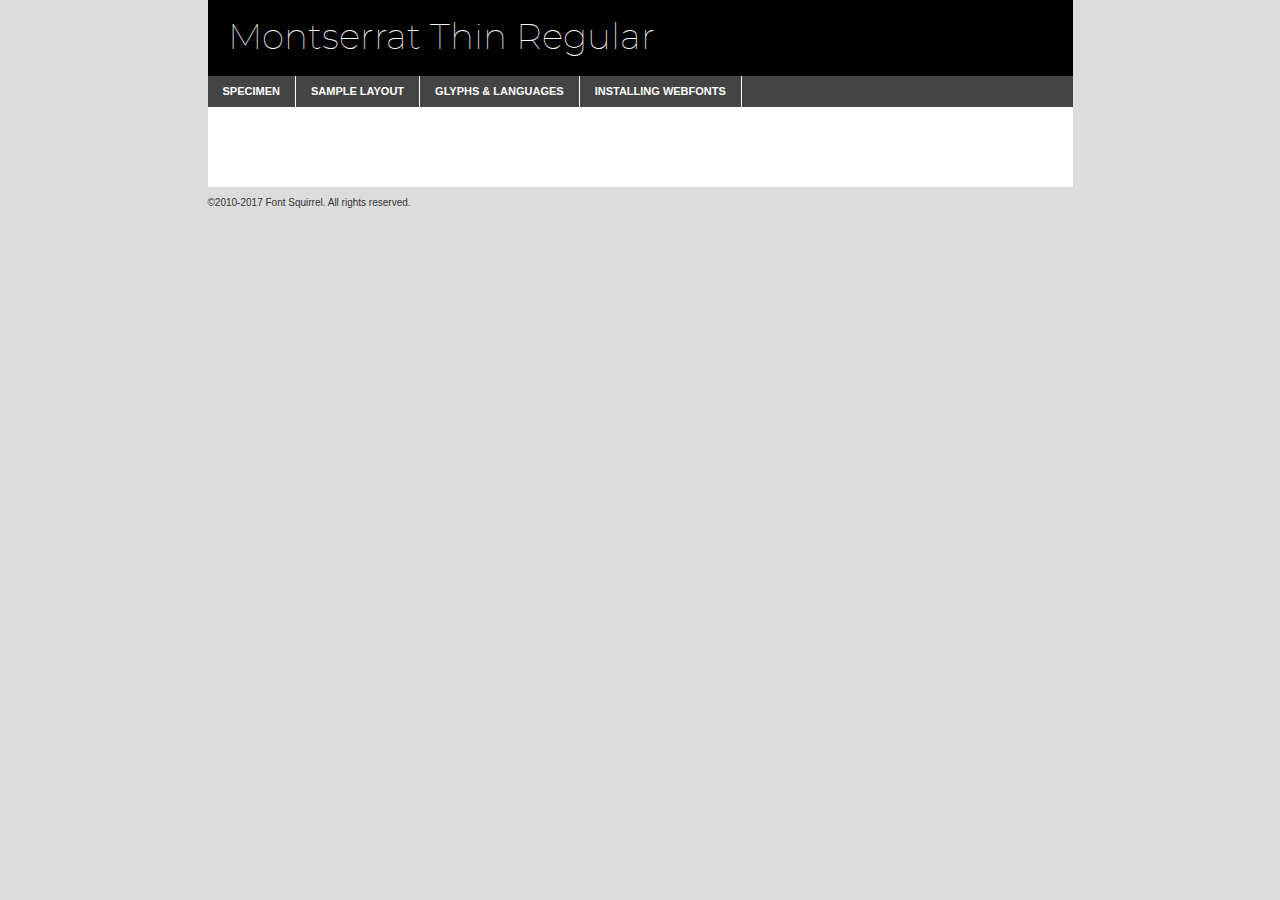
<file: webfontkit-Montserrat/montserrat-variablefont_wght-demo.html>
<!DOCTYPE html PUBLIC "-//W3C//DTD XHTML 1.0 Transitional//EN"
	"http://www.w3.org/TR/xhtml1/DTD/xhtml1-transitional.dtd">

<html xmlns="http://www.w3.org/1999/xhtml" xml:lang="en" lang="en">
<head>
	<meta http-equiv="Content-Type" content="text/html; charset=utf-8" />
	<script src="http://ajax.googleapis.com/ajax/libs/jquery/1.7.2/jquery.min.js" type="text/javascript" charset="utf-8"></script>
	<script type="text/javascript">
	(function($){$.fn.easyTabs=function(option){var param=jQuery.extend({fadeSpeed:"fast",defaultContent:1,activeClass:'active'},option);$(this).each(function(){var thisId="#"+this.id;if(param.defaultContent==''){param.defaultContent=1;}
	if(typeof param.defaultContent=="number")
	{var defaultTab=$(thisId+" .tabs li:eq("+(param.defaultContent-1)+") a").attr('href').substr(1);}else{var defaultTab=param.defaultContent;}
	$(thisId+" .tabs li a").each(function(){var tabToHide=$(this).attr('href').substr(1);$("#"+tabToHide).addClass('easytabs-tab-content');});hideAll();changeContent(defaultTab);function hideAll(){$(thisId+" .easytabs-tab-content").hide();}
	function changeContent(tabId){hideAll();$(thisId+" .tabs li").removeClass(param.activeClass);$(thisId+" .tabs li a[href=#"+tabId+"]").closest('li').addClass(param.activeClass);if(param.fadeSpeed!="none")
	{$(thisId+" #"+tabId).fadeIn(param.fadeSpeed);}else{$(thisId+" #"+tabId).show();}}
	$(thisId+" .tabs li").click(function(){var tabId=$(this).find('a').attr('href').substr(1);changeContent(tabId);return false;});});}})(jQuery);
	</script>
	<link rel="stylesheet" href="specimen_files/specimen_stylesheet.css" type="text/css" charset="utf-8" />
	<link rel="stylesheet" href="stylesheet.css" type="text/css" charset="utf-8" />

	<style type="text/css">
					body{
				font-family: 'montserratthin';
							}
		</style>

	<title>Montserrat Thin Regular Specimen</title>
	
	
	<script type="text/javascript" charset="utf-8">
		$(document).ready(function() {
			$('#container').easyTabs({defaultContent:1});
		});
	</script>
</head>

<body>
<div id="container">
	<div id="header">
		Montserrat Thin Regular	</div>
	<ul class="tabs">
		<li><a href="#specimen">Specimen</a></li>
		<li><a href="#layout">Sample Layout</a></li>
				<li><a href="#glyphs">Glyphs &amp; Languages</a></li>
		<li><a href="#installing">Installing Webfonts</a></li>
		
	</ul>
	
	<div id="main_content">

		
			<div id="specimen">
		
				<div class="section">
					<div class="grid12 firstcol">
						<div class="huge">AaBb</div>
					</div>
				</div>
		
				<div class="section">
					<div class="glyph_range">A&#x200B;B&#x200b;C&#x200b;D&#x200b;E&#x200b;F&#x200b;G&#x200b;H&#x200b;I&#x200b;J&#x200b;K&#x200b;L&#x200b;M&#x200b;N&#x200b;O&#x200b;P&#x200b;Q&#x200b;R&#x200b;S&#x200b;T&#x200b;U&#x200b;V&#x200b;W&#x200b;X&#x200b;Y&#x200b;Z&#x200b;a&#x200b;b&#x200b;c&#x200b;d&#x200b;e&#x200b;f&#x200b;g&#x200b;h&#x200b;i&#x200b;j&#x200b;k&#x200b;l&#x200b;m&#x200b;n&#x200b;o&#x200b;p&#x200b;q&#x200b;r&#x200b;s&#x200b;t&#x200b;u&#x200b;v&#x200b;w&#x200b;x&#x200b;y&#x200b;z&#x200b;1&#x200b;2&#x200b;3&#x200b;4&#x200b;5&#x200b;6&#x200b;7&#x200b;8&#x200b;9&#x200b;0&#x200b;&amp;&#x200b;.&#x200b;,&#x200b;?&#x200b;!&#x200b;&#64;&#x200b;(&#x200b;)&#x200b;#&#x200b;$&#x200b;%&#x200b;*&#x200b;+&#x200b;-&#x200b;=&#x200b;:&#x200b;;</div>
				</div>
				<div class="section">
					<div class="grid12 firstcol">
						<table class="sample_table">
							<tr><td>10</td><td class="size10">abcdefghijklmnopqrstuvwxyzABCDEFGHIJKLMNOPQRSTUVWXYZ0123456789abcdefghijklmnopqrstuvwxyzABCDEFGHIJKLMNOPQRSTUVWXYZ0123456789abcdefghijklmnopqrstuvwxyzABCDEFGHIJKLMNOPQRSTUVWXYZ</td></tr>
							<tr><td>11</td><td class="size11">abcdefghijklmnopqrstuvwxyzABCDEFGHIJKLMNOPQRSTUVWXYZ0123456789abcdefghijklmnopqrstuvwxyzABCDEFGHIJKLMNOPQRSTUVWXYZ0123456789abcdefghijklmnopqrstuvwxyzABCDEFGHIJKLMNOPQRSTUVWXYZ</td></tr>
							<tr><td>12</td><td class="size12">abcdefghijklmnopqrstuvwxyzABCDEFGHIJKLMNOPQRSTUVWXYZ0123456789abcdefghijklmnopqrstuvwxyzABCDEFGHIJKLMNOPQRSTUVWXYZ0123456789abcdefghijklmnopqrstuvwxyzABCDEFGHIJKLMNOPQRSTUVWXYZ</td></tr>
							<tr><td>13</td><td class="size13">abcdefghijklmnopqrstuvwxyzABCDEFGHIJKLMNOPQRSTUVWXYZ0123456789abcdefghijklmnopqrstuvwxyzABCDEFGHIJKLMNOPQRSTUVWXYZ0123456789abcdefghijklmnopqrstuvwxyzABCDEFGHIJKLMNOPQRSTUVWXYZ</td></tr>
							<tr><td>14</td><td class="size14">abcdefghijklmnopqrstuvwxyzABCDEFGHIJKLMNOPQRSTUVWXYZ0123456789abcdefghijklmnopqrstuvwxyzABCDEFGHIJKLMNOPQRSTUVWXYZ0123456789abcdefghijklmnopqrstuvwxyzABCDEFGHIJKLMNOPQRSTUVWXYZ</td></tr>
							<tr><td>16</td><td class="size16">abcdefghijklmnopqrstuvwxyzABCDEFGHIJKLMNOPQRSTUVWXYZ0123456789abcdefghijklmnopqrstuvwxyzABCDEFGHIJKLMNOPQRSTUVWXYZ</td></tr>
							<tr><td>18</td><td class="size18">abcdefghijklmnopqrstuvwxyzABCDEFGHIJKLMNOPQRSTUVWXYZ0123456789abcdefghijklmnopqrstuvwxyzABCDEFGHIJKLMNOPQRSTUVWXYZ</td></tr>
							<tr><td>20</td><td class="size20">abcdefghijklmnopqrstuvwxyzABCDEFGHIJKLMNOPQRSTUVWXYZ0123456789abcdefghijklmnopqrstuvwxyzABCDEFGHIJKLMNOPQRSTUVWXYZ</td></tr>
							<tr><td>24</td><td class="size24">abcdefghijklmnopqrstuvwxyzABCDEFGHIJKLMNOPQRSTUVWXYZ0123456789abcdefghijklmnopqrstuvwxyzABCDEFGHIJKLMNOPQRSTUVWXYZ</td></tr>
							<tr><td>30</td><td class="size30">abcdefghijklmnopqrstuvwxyzABCDEFGHIJKLMNOPQRSTUVWXYZ0123456789abcdefghijklmnopqrstuvwxyzABCDEFGHIJKLMNOPQRSTUVWXYZ</td></tr>
							<tr><td>36</td><td class="size36">abcdefghijklmnopqrstuvwxyzABCDEFGHIJKLMNOPQRSTUVWXYZ0123456789abcdefghijklmnopqrstuvwxyzABCDEFGHIJKLMNOPQRSTUVWXYZ</td></tr>
							<tr><td>48</td><td class="size48">abcdefghijklmnopqrstuvwxyzABCDEFGHIJKLMNOPQRSTUVWXYZ0123456789abcdefghijklmnopqrstuvwxyzABCDEFGHIJKLMNOPQRSTUVWXYZ</td></tr>
							<tr><td>60</td><td class="size60">abcdefghijklmnopqrstuvwxyzABCDEFGHIJKLMNOPQRSTUVWXYZ0123456789abcdefghijklmnopqrstuvwxyzABCDEFGHIJKLMNOPQRSTUVWXYZ</td></tr>
							<tr><td>72</td><td class="size72">abcdefghijklmnopqrstuvwxyzABCDEFGHIJKLMNOPQRSTUVWXYZ0123456789abcdefghijklmnopqrstuvwxyzABCDEFGHIJKLMNOPQRSTUVWXYZ</td></tr>
							<tr><td>90</td><td class="size90">abcdefghijklmnopqrstuvwxyzABCDEFGHIJKLMNOPQRSTUVWXYZ0123456789abcdefghijklmnopqrstuvwxyzABCDEFGHIJKLMNOPQRSTUVWXYZ</td></tr>
						</table>
				
					</div>
			
				</div>
		
		
		
								<div class="section" id="bodycomparison">


										<div id="xheight">
				<div class="fontbody">&#x25FC;&#x25FC;&#x25FC;&#x25FC;&#x25FC;&#x25FC;&#x25FC;&#x25FC;&#x25FC;&#x25FC;&#x25FC;&#x25FC;&#x25FC;&#x25FC;&#x25FC;&#x25FC;&#x25FC;&#x25FC;&#x25FC;&#x25FC;&#x25FC;&#x25FC;&#x25FC;&#x25FC;&#x25FC;&#x25FC;&#x25FC;&#x25FC;&#x25FC;&#x25FC;&#x25FC;&#x25FC;&#x25FC;&#x25FC;&#x25FC;&#x25FC;&#x25FC;&#x25FC;&#x25FC;&#x25FC;&#x25FC;&#x25FC;&#x25FC;&#x25FC;&#x25FC;&#x25FC;&#x25FC;&#x25FC;&#x25FC;&#x25FC;&#x25FC;&#x25FC;&#x25FC;&#x25FC;&#x25FC;&#x25FC;&#x25FC;&#x25FC;&#x25FC;&#x25FC;&#x25FC;&#x25FC;&#x25FC;&#x25FC;&#x25FC;&#x25FC;&#x25FC;&#x25FC;&#x25FC;&#x25FC;&#x25FC;&#x25FC;&#x25FC;&#x25FC;&#x25FC;&#x25FC;&#x25FC;&#x25FC;&#x25FC;&#x25FC;&#x25FC;&#x25FC;&#x25FC;&#x25FC;&#x25FC;&#x25FC;&#x25FC;&#x25FC;&#x25FC;&#x25FC;&#x25FC;&#x25FC;&#x25FC;&#x25FC;&#x25FC;&#x25FC;&#x25FC;&#x25FC;&#x25FC;body</div><div class="arialbody">body</div><div class="verdanabody">body</div><div class="georgiabody">body</div></div>
										<div class="fontbody" style="z-index:1">
											body<span>Montserrat Thin Regular</span>
										</div>
										<div class="arialbody" style="z-index:1">
											body<span>Arial</span>
										</div>
										<div class="verdanabody" style="z-index:1">
											body<span>Verdana</span>
										</div>
										<div class="georgiabody" style="z-index:1">
											body<span>Georgia</span>
										</div>



								</div>
		
		
				<div class="section psample psample_row1" id="">
					
					<div class="grid2 firstcol">
						<p class="size10"><span>10.</span>Aenean lacinia bibendum nulla sed consectetur. Fusce dapibus, tellus ac cursus commodo, tortor mauris condimentum nibh, ut fermentum massa justo sit amet risus. Nullam id dolor id nibh ultricies vehicula ut id elit. Cum sociis natoque penatibus et magnis dis parturient montes, nascetur ridiculus mus. Nulla vitae elit libero, a pharetra augue.</p>
			
					</div>
					<div class="grid3">
						<p class="size11"><span>11.</span>Aenean lacinia bibendum nulla sed consectetur. Fusce dapibus, tellus ac cursus commodo, tortor mauris condimentum nibh, ut fermentum massa justo sit amet risus. Nullam id dolor id nibh ultricies vehicula ut id elit. Cum sociis natoque penatibus et magnis dis parturient montes, nascetur ridiculus mus. Nulla vitae elit libero, a pharetra augue.</p>
			
					</div>
					<div class="grid3">
						<p class="size12"><span>12.</span>Aenean lacinia bibendum nulla sed consectetur. Fusce dapibus, tellus ac cursus commodo, tortor mauris condimentum nibh, ut fermentum massa justo sit amet risus. Nullam id dolor id nibh ultricies vehicula ut id elit. Cum sociis natoque penatibus et magnis dis parturient montes, nascetur ridiculus mus. Nulla vitae elit libero, a pharetra augue.</p>
			
					</div>
					<div class="grid4">
						<p class="size13"><span>13.</span>Aenean lacinia bibendum nulla sed consectetur. Fusce dapibus, tellus ac cursus commodo, tortor mauris condimentum nibh, ut fermentum massa justo sit amet risus. Nullam id dolor id nibh ultricies vehicula ut id elit. Cum sociis natoque penatibus et magnis dis parturient montes, nascetur ridiculus mus. Nulla vitae elit libero, a pharetra augue.</p>
			
					</div>
					<div class="white_blend"></div>
					
				</div>
				<div class="section psample psample_row2" id="">
					<div class="grid3 firstcol">
						<p class="size14"><span>14.</span>Aenean lacinia bibendum nulla sed consectetur. Fusce dapibus, tellus ac cursus commodo, tortor mauris condimentum nibh, ut fermentum massa justo sit amet risus. Nullam id dolor id nibh ultricies vehicula ut id elit. Cum sociis natoque penatibus et magnis dis parturient montes, nascetur ridiculus mus. Nulla vitae elit libero, a pharetra augue.</p>
			
					</div>
					<div class="grid4">
						<p class="size16"><span>16.</span>Aenean lacinia bibendum nulla sed consectetur. Fusce dapibus, tellus ac cursus commodo, tortor mauris condimentum nibh, ut fermentum massa justo sit amet risus. Nullam id dolor id nibh ultricies vehicula ut id elit. Cum sociis natoque penatibus et magnis dis parturient montes, nascetur ridiculus mus. Nulla vitae elit libero, a pharetra augue.</p>
			
					</div>
					<div class="grid5">
						<p class="size18"><span>18.</span>Aenean lacinia bibendum nulla sed consectetur. Fusce dapibus, tellus ac cursus commodo, tortor mauris condimentum nibh, ut fermentum massa justo sit amet risus. Nullam id dolor id nibh ultricies vehicula ut id elit. Cum sociis natoque penatibus et magnis dis parturient montes, nascetur ridiculus mus. Nulla vitae elit libero, a pharetra augue.</p>
			
					</div>

					<div class="white_blend"></div>

				</div>
				
				<div class="section psample psample_row3" id="">
					<div class="grid5 firstcol">
						<p class="size20"><span>20.</span>Aenean lacinia bibendum nulla sed consectetur. Fusce dapibus, tellus ac cursus commodo, tortor mauris condimentum nibh, ut fermentum massa justo sit amet risus. Nullam id dolor id nibh ultricies vehicula ut id elit. Cum sociis natoque penatibus et magnis dis parturient montes, nascetur ridiculus mus. Nulla vitae elit libero, a pharetra augue.</p>
					</div>
					<div class="grid7">
						<p class="size24"><span>24.</span>Aenean lacinia bibendum nulla sed consectetur. Fusce dapibus, tellus ac cursus commodo, tortor mauris condimentum nibh, ut fermentum massa justo sit amet risus. Nullam id dolor id nibh ultricies vehicula ut id elit. Cum sociis natoque penatibus et magnis dis parturient montes, nascetur ridiculus mus. Nulla vitae elit libero, a pharetra augue.</p>
					</div>
					
					<div class="white_blend"></div>
					
				</div>
				
				<div class="section psample psample_row4" id="">
					<div class="grid12 firstcol">
						<p class="size30"><span>30.</span>Aenean lacinia bibendum nulla sed consectetur. Fusce dapibus, tellus ac cursus commodo, tortor mauris condimentum nibh, ut fermentum massa justo sit amet risus. Nullam id dolor id nibh ultricies vehicula ut id elit. Cum sociis natoque penatibus et magnis dis parturient montes, nascetur ridiculus mus. Nulla vitae elit libero, a pharetra augue.</p>
					</div>
					<div class="white_blend"></div>
					
				</div>
				
				
				
				<div class="section psample psample_row1 fullreverse">
					<div class="grid2 firstcol">
						<p class="size10"><span>10.</span>Aenean lacinia bibendum nulla sed consectetur. Fusce dapibus, tellus ac cursus commodo, tortor mauris condimentum nibh, ut fermentum massa justo sit amet risus. Nullam id dolor id nibh ultricies vehicula ut id elit. Cum sociis natoque penatibus et magnis dis parturient montes, nascetur ridiculus mus. Nulla vitae elit libero, a pharetra augue.</p>
			
					</div>
					<div class="grid3">
						<p class="size11"><span>11.</span>Aenean lacinia bibendum nulla sed consectetur. Fusce dapibus, tellus ac cursus commodo, tortor mauris condimentum nibh, ut fermentum massa justo sit amet risus. Nullam id dolor id nibh ultricies vehicula ut id elit. Cum sociis natoque penatibus et magnis dis parturient montes, nascetur ridiculus mus. Nulla vitae elit libero, a pharetra augue.</p>
			
					</div>
					<div class="grid3">
						<p class="size12"><span>12.</span>Aenean lacinia bibendum nulla sed consectetur. Fusce dapibus, tellus ac cursus commodo, tortor mauris condimentum nibh, ut fermentum massa justo sit amet risus. Nullam id dolor id nibh ultricies vehicula ut id elit. Cum sociis natoque penatibus et magnis dis parturient montes, nascetur ridiculus mus. Nulla vitae elit libero, a pharetra augue.</p>
			
					</div>
					<div class="grid4">
						<p class="size13"><span>13.</span>Aenean lacinia bibendum nulla sed consectetur. Fusce dapibus, tellus ac cursus commodo, tortor mauris condimentum nibh, ut fermentum massa justo sit amet risus. Nullam id dolor id nibh ultricies vehicula ut id elit. Cum sociis natoque penatibus et magnis dis parturient montes, nascetur ridiculus mus. Nulla vitae elit libero, a pharetra augue.</p>
			
					</div>
					<div class="black_blend"></div>
					
				</div>
				
				<div class="section psample psample_row2 fullreverse">
					<div class="grid3 firstcol">
						<p class="size14"><span>14.</span>Aenean lacinia bibendum nulla sed consectetur. Fusce dapibus, tellus ac cursus commodo, tortor mauris condimentum nibh, ut fermentum massa justo sit amet risus. Nullam id dolor id nibh ultricies vehicula ut id elit. Cum sociis natoque penatibus et magnis dis parturient montes, nascetur ridiculus mus. Nulla vitae elit libero, a pharetra augue.</p>
			
					</div>
					<div class="grid4">
						<p class="size16"><span>16.</span>Aenean lacinia bibendum nulla sed consectetur. Fusce dapibus, tellus ac cursus commodo, tortor mauris condimentum nibh, ut fermentum massa justo sit amet risus. Nullam id dolor id nibh ultricies vehicula ut id elit. Cum sociis natoque penatibus et magnis dis parturient montes, nascetur ridiculus mus. Nulla vitae elit libero, a pharetra augue.</p>
			
					</div>
					<div class="grid5">
						<p class="size18"><span>18.</span>Aenean lacinia bibendum nulla sed consectetur. Fusce dapibus, tellus ac cursus commodo, tortor mauris condimentum nibh, ut fermentum massa justo sit amet risus. Nullam id dolor id nibh ultricies vehicula ut id elit. Cum sociis natoque penatibus et magnis dis parturient montes, nascetur ridiculus mus. Nulla vitae elit libero, a pharetra augue.</p>
			
					</div>
					<div class="black_blend"></div>

				</div>
				
				<div class="section psample fullreverse psample_row3" id="">
					<div class="grid5 firstcol">
						<p class="size20"><span>20.</span>Aenean lacinia bibendum nulla sed consectetur. Fusce dapibus, tellus ac cursus commodo, tortor mauris condimentum nibh, ut fermentum massa justo sit amet risus. Nullam id dolor id nibh ultricies vehicula ut id elit. Cum sociis natoque penatibus et magnis dis parturient montes, nascetur ridiculus mus. Nulla vitae elit libero, a pharetra augue.</p>
					</div>
					<div class="grid7">
						<p class="size24"><span>24.</span>Aenean lacinia bibendum nulla sed consectetur. Fusce dapibus, tellus ac cursus commodo, tortor mauris condimentum nibh, ut fermentum massa justo sit amet risus. Nullam id dolor id nibh ultricies vehicula ut id elit. Cum sociis natoque penatibus et magnis dis parturient montes, nascetur ridiculus mus. Nulla vitae elit libero, a pharetra augue.</p>
					</div>
					
					<div class="black_blend"></div>
					
				</div>
				
				<div class="section psample fullreverse psample_row4" id="" style="border-bottom: 20px #000 solid;">
					<div class="grid12 firstcol">
						<p class="size30"><span>30.</span>Aenean lacinia bibendum nulla sed consectetur. Fusce dapibus, tellus ac cursus commodo, tortor mauris condimentum nibh, ut fermentum massa justo sit amet risus. Nullam id dolor id nibh ultricies vehicula ut id elit. Cum sociis natoque penatibus et magnis dis parturient montes, nascetur ridiculus mus. Nulla vitae elit libero, a pharetra augue.</p>
					</div>
					<div class="black_blend"></div>
					
				</div>
				
				
				
				
			</div>
			
			<div id="layout">
				
				<div class="section">
					
					<div class="grid12 firstcol">
						<h1>Lorem Ipsum Dolor</h1>
						<h2>Etiam porta sem malesuada magna mollis euismod</h2>
						
						<p class="byline">By <a href="#link">Aenean Lacinia</a></p>
					</div>
				</div>
				<div class="section">
					<div class="grid8 firstcol">
						<p class="large">Donec sed odio dui. Morbi leo risus, porta ac consectetur ac, vestibulum at eros. Fusce dapibus, tellus ac cursus commodo, tortor mauris condimentum nibh, ut fermentum massa justo sit amet risus. </p>

						
						<h3>Pellentesque ornare sem</h3>

						<p>Maecenas sed diam eget risus varius blandit sit amet non magna. Maecenas faucibus mollis interdum. Donec ullamcorper nulla non metus auctor fringilla. Nullam id dolor id nibh ultricies vehicula ut id elit. Nullam id dolor id nibh ultricies vehicula ut id elit. </p>

						<p>Aenean eu leo quam. Pellentesque ornare sem lacinia quam venenatis vestibulum. Lorem ipsum dolor sit amet, consectetur adipiscing elit. Cum sociis natoque penatibus et magnis dis parturient montes, nascetur ridiculus mus. </p>

						<p>Nulla vitae elit libero, a pharetra augue. Praesent commodo cursus magna, vel scelerisque nisl consectetur et. Aenean lacinia bibendum nulla sed consectetur. </p>

						<p>Nullam quis risus eget urna mollis ornare vel eu leo. Nullam quis risus eget urna mollis ornare vel eu leo. Maecenas sed diam eget risus varius blandit sit amet non magna. Donec ullamcorper nulla non metus auctor fringilla. </p>

						<h3>Cras mattis consectetur</h3>

						<p>Aenean eu leo quam. Pellentesque ornare sem lacinia quam venenatis vestibulum. Aenean lacinia bibendum nulla sed consectetur. Integer posuere erat a ante venenatis dapibus posuere velit aliquet. Cras mattis consectetur purus sit amet fermentum. </p>

						<p>Nullam id dolor id nibh ultricies vehicula ut id elit. Nullam quis risus eget urna mollis ornare vel eu leo. Cras mattis consectetur purus sit amet fermentum.</p>
					</div>
					
					<div class="grid4 sidebar">
						
						<div class="box reverse">
							<p class="last">Nullam quis risus eget urna mollis ornare vel eu leo. Donec ullamcorper nulla non metus auctor fringilla. Cras mattis consectetur purus sit amet fermentum. Sed posuere consectetur est at lobortis. Lorem ipsum dolor sit amet, consectetur adipiscing elit. </p>
						</div>
						
						<p class="caption">Maecenas sed diam eget risus varius.</p>

						<p>Vestibulum id ligula porta felis euismod semper. Integer posuere erat a ante venenatis dapibus posuere velit aliquet. Vestibulum id ligula porta felis euismod semper. Sed posuere consectetur est at lobortis. Maecenas sed diam eget risus varius blandit sit amet non magna. Fusce dapibus, tellus ac cursus commodo, tortor mauris condimentum nibh, ut fermentum massa justo sit amet risus. </p>

					

						<p>Duis mollis, est non commodo luctus, nisi erat porttitor ligula, eget lacinia odio sem nec elit. Aenean lacinia bibendum nulla sed consectetur. Vivamus sagittis lacus vel augue laoreet rutrum faucibus dolor auctor. Aenean lacinia bibendum nulla sed consectetur. Nullam quis risus eget urna mollis ornare vel eu leo. </p>

						<p>Praesent commodo cursus magna, vel scelerisque nisl consectetur et. Donec ullamcorper nulla non metus auctor fringilla. Maecenas faucibus mollis interdum. Fusce dapibus, tellus ac cursus commodo, tortor mauris condimentum nibh, ut fermentum massa justo sit amet risus. </p>

					</div>
				</div>
				
			</div>


			



		<div id="glyphs">
			<div class="section">
				<div class="grid12 firstcol">
			
				<h1>Language Support</h1>
				<p>The subset of Montserrat Thin Regular in this kit supports the following languages:<br />
			
					Albanian, Basque, Breton, Chamorro, Danish, Dutch, English, Faroese, Finnish, French, Frisian, Galician, German, Icelandic, Italian, Malagasy, Norwegian, Portuguese, Spanish, Alsatian, Aragonese, Arapaho, Arrernte, Asturian, Aymara, Bislama, Cebuano, Corsican, Fijian, French_creole, Genoese, Gilbertese, Greenlandic, Haitian_creole, Hiligaynon, Hmong, Hopi, Ibanag, Iloko_ilokano, Indonesian, Interglossa_glosa, Interlingua, Irish_gaelic, Jerriais, Lojban, Lombard, Luxembourgeois, Manx, Mohawk, Norfolk_pitcairnese, Occitan, Oromo, Pangasinan, Papiamento, Piedmontese, Potawatomi, Rhaeto-romance, Romansh, Rotokas, Sami_lule, Samoan, Sardinian, Scots_gaelic, Seychelles_creole, Shona, Sicilian, Somali, Southern_ndebele, Swahili, Swati_swazi, Tagalog_filipino_pilipino, Tetum, Tok_pisin, Uyghur_latinized, Volapuk, Walloon, Warlpiri, Xhosa, Yapese, Zulu, Latinbasic, Ubasic, Demo				</p>
				<h1>Glyph Chart</h1>
				<p>The subset of Montserrat Thin Regular in this kit includes all the glyphs listed below. Unicode entities are included above each glyph to help you insert individual characters into your layout.</p>
				<div id="glyph_chart">
			
																														 <div><p>&amp;#13;</p>&#13;</div>
																				 <div><p>&amp;#32;</p>&#32;</div>
																				 <div><p>&amp;#33;</p>&#33;</div>
																				 <div><p>&amp;#34;</p>&#34;</div>
																				 <div><p>&amp;#35;</p>&#35;</div>
																				 <div><p>&amp;#36;</p>&#36;</div>
																				 <div><p>&amp;#37;</p>&#37;</div>
																				 <div><p>&amp;#38;</p>&#38;</div>
																				 <div><p>&amp;#39;</p>&#39;</div>
																				 <div><p>&amp;#40;</p>&#40;</div>
																				 <div><p>&amp;#41;</p>&#41;</div>
																				 <div><p>&amp;#42;</p>&#42;</div>
																				 <div><p>&amp;#43;</p>&#43;</div>
																				 <div><p>&amp;#44;</p>&#44;</div>
																				 <div><p>&amp;#45;</p>&#45;</div>
																				 <div><p>&amp;#46;</p>&#46;</div>
																				 <div><p>&amp;#47;</p>&#47;</div>
																				 <div><p>&amp;#48;</p>&#48;</div>
																				 <div><p>&amp;#49;</p>&#49;</div>
																				 <div><p>&amp;#50;</p>&#50;</div>
																				 <div><p>&amp;#51;</p>&#51;</div>
																				 <div><p>&amp;#52;</p>&#52;</div>
																				 <div><p>&amp;#53;</p>&#53;</div>
																				 <div><p>&amp;#54;</p>&#54;</div>
																				 <div><p>&amp;#55;</p>&#55;</div>
																				 <div><p>&amp;#56;</p>&#56;</div>
																				 <div><p>&amp;#57;</p>&#57;</div>
																				 <div><p>&amp;#58;</p>&#58;</div>
																				 <div><p>&amp;#59;</p>&#59;</div>
																				 <div><p>&amp;#60;</p>&#60;</div>
																				 <div><p>&amp;#61;</p>&#61;</div>
																				 <div><p>&amp;#62;</p>&#62;</div>
																				 <div><p>&amp;#63;</p>&#63;</div>
																				 <div><p>&amp;#64;</p>&#64;</div>
																				 <div><p>&amp;#65;</p>&#65;</div>
																				 <div><p>&amp;#66;</p>&#66;</div>
																				 <div><p>&amp;#67;</p>&#67;</div>
																				 <div><p>&amp;#68;</p>&#68;</div>
																				 <div><p>&amp;#69;</p>&#69;</div>
																				 <div><p>&amp;#70;</p>&#70;</div>
																				 <div><p>&amp;#71;</p>&#71;</div>
																				 <div><p>&amp;#72;</p>&#72;</div>
																				 <div><p>&amp;#73;</p>&#73;</div>
																				 <div><p>&amp;#74;</p>&#74;</div>
																				 <div><p>&amp;#75;</p>&#75;</div>
																				 <div><p>&amp;#76;</p>&#76;</div>
																				 <div><p>&amp;#77;</p>&#77;</div>
																				 <div><p>&amp;#78;</p>&#78;</div>
																				 <div><p>&amp;#79;</p>&#79;</div>
																				 <div><p>&amp;#80;</p>&#80;</div>
																				 <div><p>&amp;#81;</p>&#81;</div>
																				 <div><p>&amp;#82;</p>&#82;</div>
																				 <div><p>&amp;#83;</p>&#83;</div>
																				 <div><p>&amp;#84;</p>&#84;</div>
																				 <div><p>&amp;#85;</p>&#85;</div>
																				 <div><p>&amp;#86;</p>&#86;</div>
																				 <div><p>&amp;#87;</p>&#87;</div>
																				 <div><p>&amp;#88;</p>&#88;</div>
																				 <div><p>&amp;#89;</p>&#89;</div>
																				 <div><p>&amp;#90;</p>&#90;</div>
																				 <div><p>&amp;#91;</p>&#91;</div>
																				 <div><p>&amp;#92;</p>&#92;</div>
																				 <div><p>&amp;#93;</p>&#93;</div>
																				 <div><p>&amp;#94;</p>&#94;</div>
																				 <div><p>&amp;#95;</p>&#95;</div>
																				 <div><p>&amp;#96;</p>&#96;</div>
																				 <div><p>&amp;#97;</p>&#97;</div>
																				 <div><p>&amp;#98;</p>&#98;</div>
																				 <div><p>&amp;#99;</p>&#99;</div>
																				 <div><p>&amp;#100;</p>&#100;</div>
																				 <div><p>&amp;#101;</p>&#101;</div>
																				 <div><p>&amp;#102;</p>&#102;</div>
																				 <div><p>&amp;#103;</p>&#103;</div>
																				 <div><p>&amp;#104;</p>&#104;</div>
																				 <div><p>&amp;#105;</p>&#105;</div>
																				 <div><p>&amp;#106;</p>&#106;</div>
																				 <div><p>&amp;#107;</p>&#107;</div>
																				 <div><p>&amp;#108;</p>&#108;</div>
																				 <div><p>&amp;#109;</p>&#109;</div>
																				 <div><p>&amp;#110;</p>&#110;</div>
																				 <div><p>&amp;#111;</p>&#111;</div>
																				 <div><p>&amp;#112;</p>&#112;</div>
																				 <div><p>&amp;#113;</p>&#113;</div>
																				 <div><p>&amp;#114;</p>&#114;</div>
																				 <div><p>&amp;#115;</p>&#115;</div>
																				 <div><p>&amp;#116;</p>&#116;</div>
																				 <div><p>&amp;#117;</p>&#117;</div>
																				 <div><p>&amp;#118;</p>&#118;</div>
																				 <div><p>&amp;#119;</p>&#119;</div>
																				 <div><p>&amp;#120;</p>&#120;</div>
																				 <div><p>&amp;#121;</p>&#121;</div>
																				 <div><p>&amp;#122;</p>&#122;</div>
																				 <div><p>&amp;#123;</p>&#123;</div>
																				 <div><p>&amp;#124;</p>&#124;</div>
																				 <div><p>&amp;#125;</p>&#125;</div>
																				 <div><p>&amp;#126;</p>&#126;</div>
																				 <div><p>&amp;#160;</p>&#160;</div>
																				 <div><p>&amp;#161;</p>&#161;</div>
																				 <div><p>&amp;#162;</p>&#162;</div>
																				 <div><p>&amp;#163;</p>&#163;</div>
																				 <div><p>&amp;#164;</p>&#164;</div>
																				 <div><p>&amp;#165;</p>&#165;</div>
																				 <div><p>&amp;#166;</p>&#166;</div>
																				 <div><p>&amp;#167;</p>&#167;</div>
																				 <div><p>&amp;#168;</p>&#168;</div>
																				 <div><p>&amp;#169;</p>&#169;</div>
																				 <div><p>&amp;#170;</p>&#170;</div>
																				 <div><p>&amp;#171;</p>&#171;</div>
																				 <div><p>&amp;#172;</p>&#172;</div>
																				 <div><p>&amp;#173;</p>&#173;</div>
																				 <div><p>&amp;#174;</p>&#174;</div>
																				 <div><p>&amp;#175;</p>&#175;</div>
																				 <div><p>&amp;#176;</p>&#176;</div>
																				 <div><p>&amp;#177;</p>&#177;</div>
																				 <div><p>&amp;#178;</p>&#178;</div>
																				 <div><p>&amp;#179;</p>&#179;</div>
																				 <div><p>&amp;#180;</p>&#180;</div>
																				 <div><p>&amp;#181;</p>&#181;</div>
																				 <div><p>&amp;#182;</p>&#182;</div>
																				 <div><p>&amp;#183;</p>&#183;</div>
																				 <div><p>&amp;#184;</p>&#184;</div>
																				 <div><p>&amp;#185;</p>&#185;</div>
																				 <div><p>&amp;#186;</p>&#186;</div>
																				 <div><p>&amp;#187;</p>&#187;</div>
																				 <div><p>&amp;#188;</p>&#188;</div>
																				 <div><p>&amp;#189;</p>&#189;</div>
																				 <div><p>&amp;#190;</p>&#190;</div>
																				 <div><p>&amp;#191;</p>&#191;</div>
																				 <div><p>&amp;#192;</p>&#192;</div>
																				 <div><p>&amp;#193;</p>&#193;</div>
																				 <div><p>&amp;#194;</p>&#194;</div>
																				 <div><p>&amp;#195;</p>&#195;</div>
																				 <div><p>&amp;#196;</p>&#196;</div>
																				 <div><p>&amp;#197;</p>&#197;</div>
																				 <div><p>&amp;#198;</p>&#198;</div>
																				 <div><p>&amp;#199;</p>&#199;</div>
																				 <div><p>&amp;#200;</p>&#200;</div>
																				 <div><p>&amp;#201;</p>&#201;</div>
																				 <div><p>&amp;#202;</p>&#202;</div>
																				 <div><p>&amp;#203;</p>&#203;</div>
																				 <div><p>&amp;#204;</p>&#204;</div>
																				 <div><p>&amp;#205;</p>&#205;</div>
																				 <div><p>&amp;#206;</p>&#206;</div>
																				 <div><p>&amp;#207;</p>&#207;</div>
																				 <div><p>&amp;#208;</p>&#208;</div>
																				 <div><p>&amp;#209;</p>&#209;</div>
																				 <div><p>&amp;#210;</p>&#210;</div>
																				 <div><p>&amp;#211;</p>&#211;</div>
																				 <div><p>&amp;#212;</p>&#212;</div>
																				 <div><p>&amp;#213;</p>&#213;</div>
																				 <div><p>&amp;#214;</p>&#214;</div>
																				 <div><p>&amp;#215;</p>&#215;</div>
																				 <div><p>&amp;#216;</p>&#216;</div>
																				 <div><p>&amp;#217;</p>&#217;</div>
																				 <div><p>&amp;#218;</p>&#218;</div>
																				 <div><p>&amp;#219;</p>&#219;</div>
																				 <div><p>&amp;#220;</p>&#220;</div>
																				 <div><p>&amp;#221;</p>&#221;</div>
																				 <div><p>&amp;#222;</p>&#222;</div>
																				 <div><p>&amp;#223;</p>&#223;</div>
																				 <div><p>&amp;#224;</p>&#224;</div>
																				 <div><p>&amp;#225;</p>&#225;</div>
																				 <div><p>&amp;#226;</p>&#226;</div>
																				 <div><p>&amp;#227;</p>&#227;</div>
																				 <div><p>&amp;#228;</p>&#228;</div>
																				 <div><p>&amp;#229;</p>&#229;</div>
																				 <div><p>&amp;#230;</p>&#230;</div>
																				 <div><p>&amp;#231;</p>&#231;</div>
																				 <div><p>&amp;#232;</p>&#232;</div>
																				 <div><p>&amp;#233;</p>&#233;</div>
																				 <div><p>&amp;#234;</p>&#234;</div>
																				 <div><p>&amp;#235;</p>&#235;</div>
																				 <div><p>&amp;#236;</p>&#236;</div>
																				 <div><p>&amp;#237;</p>&#237;</div>
																				 <div><p>&amp;#238;</p>&#238;</div>
																				 <div><p>&amp;#239;</p>&#239;</div>
																				 <div><p>&amp;#240;</p>&#240;</div>
																				 <div><p>&amp;#241;</p>&#241;</div>
																				 <div><p>&amp;#242;</p>&#242;</div>
																				 <div><p>&amp;#243;</p>&#243;</div>
																				 <div><p>&amp;#244;</p>&#244;</div>
																				 <div><p>&amp;#245;</p>&#245;</div>
																				 <div><p>&amp;#246;</p>&#246;</div>
																				 <div><p>&amp;#247;</p>&#247;</div>
																				 <div><p>&amp;#248;</p>&#248;</div>
																				 <div><p>&amp;#249;</p>&#249;</div>
																				 <div><p>&amp;#250;</p>&#250;</div>
																				 <div><p>&amp;#251;</p>&#251;</div>
																				 <div><p>&amp;#252;</p>&#252;</div>
																				 <div><p>&amp;#253;</p>&#253;</div>
																				 <div><p>&amp;#254;</p>&#254;</div>
																				 <div><p>&amp;#255;</p>&#255;</div>
																				 <div><p>&amp;#305;</p>&#305;</div>
																				 <div><p>&amp;#338;</p>&#338;</div>
																				 <div><p>&amp;#339;</p>&#339;</div>
																				 <div><p>&amp;#376;</p>&#376;</div>
																				 <div><p>&amp;#567;</p>&#567;</div>
																				 <div><p>&amp;#710;</p>&#710;</div>
																				 <div><p>&amp;#732;</p>&#732;</div>
																				 <div><p>&amp;#8192;</p>&#8192;</div>
																				 <div><p>&amp;#8193;</p>&#8193;</div>
																				 <div><p>&amp;#8194;</p>&#8194;</div>
																				 <div><p>&amp;#8195;</p>&#8195;</div>
																				 <div><p>&amp;#8196;</p>&#8196;</div>
																				 <div><p>&amp;#8197;</p>&#8197;</div>
																				 <div><p>&amp;#8198;</p>&#8198;</div>
																				 <div><p>&amp;#8199;</p>&#8199;</div>
																				 <div><p>&amp;#8200;</p>&#8200;</div>
																				 <div><p>&amp;#8201;</p>&#8201;</div>
																				 <div><p>&amp;#8202;</p>&#8202;</div>
																				 <div><p>&amp;#8208;</p>&#8208;</div>
																				 <div><p>&amp;#8209;</p>&#8209;</div>
																				 <div><p>&amp;#8210;</p>&#8210;</div>
																				 <div><p>&amp;#8211;</p>&#8211;</div>
																				 <div><p>&amp;#8212;</p>&#8212;</div>
																				 <div><p>&amp;#8216;</p>&#8216;</div>
																				 <div><p>&amp;#8217;</p>&#8217;</div>
																				 <div><p>&amp;#8218;</p>&#8218;</div>
																				 <div><p>&amp;#8220;</p>&#8220;</div>
																				 <div><p>&amp;#8221;</p>&#8221;</div>
																				 <div><p>&amp;#8222;</p>&#8222;</div>
																				 <div><p>&amp;#8226;</p>&#8226;</div>
																				 <div><p>&amp;#8230;</p>&#8230;</div>
																				 <div><p>&amp;#8239;</p>&#8239;</div>
																				 <div><p>&amp;#8249;</p>&#8249;</div>
																				 <div><p>&amp;#8250;</p>&#8250;</div>
																				 <div><p>&amp;#8260;</p>&#8260;</div>
																				 <div><p>&amp;#8287;</p>&#8287;</div>
																				 <div><p>&amp;#8304;</p>&#8304;</div>
																				 <div><p>&amp;#8308;</p>&#8308;</div>
																				 <div><p>&amp;#8309;</p>&#8309;</div>
																				 <div><p>&amp;#8310;</p>&#8310;</div>
																				 <div><p>&amp;#8311;</p>&#8311;</div>
																				 <div><p>&amp;#8312;</p>&#8312;</div>
																				 <div><p>&amp;#8313;</p>&#8313;</div>
																				 <div><p>&amp;#8320;</p>&#8320;</div>
																				 <div><p>&amp;#8321;</p>&#8321;</div>
																				 <div><p>&amp;#8322;</p>&#8322;</div>
																				 <div><p>&amp;#8323;</p>&#8323;</div>
																				 <div><p>&amp;#8324;</p>&#8324;</div>
																				 <div><p>&amp;#8325;</p>&#8325;</div>
																				 <div><p>&amp;#8326;</p>&#8326;</div>
																				 <div><p>&amp;#8327;</p>&#8327;</div>
																				 <div><p>&amp;#8328;</p>&#8328;</div>
																				 <div><p>&amp;#8329;</p>&#8329;</div>
																				 <div><p>&amp;#8364;</p>&#8364;</div>
																				 <div><p>&amp;#8470;</p>&#8470;</div>
																				 <div><p>&amp;#8482;</p>&#8482;</div>
																				 <div><p>&amp;#9724;</p>&#9724;</div>
																				 <div><p>&amp;#64257;</p>&#64257;</div>
																				 <div><p>&amp;#64258;</p>&#64258;</div>
																																																																																																																																																																																																																																																																																																																																																																																																																																																																																																																																																																																																																																																																																																																																																																																																																																																																																																																																																																																																																																																																																																																																																																																																																																																																																																																																																																																																																																																																																																																																																																																																																																																																																																																																																																																																																																																																																																																																																																																																																																																																																																																																																														</div>	
				</div>
		
		
			</div>
		</div>
		
		
		<div id="specs">
			
		</div>
	
		<div id="installing">
			<div class="section">
				<div class="grid7 firstcol">
					<h1>Installing Webfonts</h1>
					
					<p>Webfonts are supported by all major browser platforms but not all in the same way. There are currently four different font formats that must be included in order to target all browsers. This includes TTF, WOFF, EOT and SVG.</p>
					
					<h2>1. Upload your webfonts</h2>
					<p>You must upload your webfont kit to your website. They should be in or near the same directory as your CSS files.</p>
					
					<h2>2. Include the webfont stylesheet</h2>
					<p>A special CSS @font-face declaration helps the various browsers select the appropriate font it needs without causing you a bunch of headaches. Learn more about this syntax by reading the <a href="https://www.fontspring.com/blog/further-hardening-of-the-bulletproof-syntax">Fontspring blog post</a> about it. The code for it is as follows:</p>


<code>
@font-face{ 
	font-family: 'MyWebFont';
	src: url('WebFont.eot');
	src: url('WebFont.eot?#iefix') format('embedded-opentype'),
	     url('WebFont.woff') format('woff'),
	     url('WebFont.ttf') format('truetype'),
	     url('WebFont.svg#webfont') format('svg');
}
</code>

	<p>We've already gone ahead and generated the code for you. All you have to do is link to the stylesheet in your HTML, like this:</p>
	<code>&lt;link rel=&quot;stylesheet&quot; href=&quot;stylesheet.css&quot; type=&quot;text/css&quot; charset=&quot;utf-8&quot; /&gt;</code>

					<h2>3. Modify your own stylesheet</h2>
					<p>To take advantage of your new fonts, you must tell your stylesheet to use them. Look at the original @font-face declaration above and find the property called "font-family." The name linked there will be what you use to reference the font. Prepend that webfont name to the font stack in the "font-family" property, inside the selector you want to change. For example:</p>
<code>p { font-family: 'WebFont', Arial, sans-serif; }</code>

<h2>4. Test</h2>
<p>Getting webfonts to work cross-browser <em>can</em> be tricky. Use the information in the sidebar to help you if you find that fonts aren't loading in a particular browser.</p>
				</div>
				
				<div class="grid5 sidebar">
					<div class="box">
						<h2>Troubleshooting<br />Font-Face Problems</h2>
						<p>Having trouble getting your webfonts to load in your new website? Here are some tips to sort out what might be the problem.</p>

						<h3>Fonts not showing in any browser</h3>

						<p>This sounds like you need to work on the plumbing. You either did not upload the fonts to the correct directory, or you did not link the fonts properly in the CSS. If you've confirmed that all this is correct and you still have a problem, take a look at your .htaccess file and see if requests are getting intercepted.</p>

						<h3>Fonts not loading in iPhone or iPad</h3>

						<p>The most common problem here is that you are serving the fonts from an IIS server. IIS refuses to serve files that have unknown MIME types. If that is the case, you must set the MIME type for SVG to "image/svg+xml" in the server settings. Follow these instructions from Microsoft if you need help.</p>

						<h3>Fonts not loading in Firefox</h3>

						<p>The primary reason for this failure? You are still using a version Firefox older than 3.5. So upgrade already! If that isn't it, then you are very likely serving fonts from a different domain. Firefox requires that all font assets be served from the same domain. Lastly it is possible that you need to add WOFF to your list of MIME types (if you are serving via IIS.)</p>

						<h3>Fonts not loading in IE</h3>

						<p>Are you looking at Internet Explorer on an actual Windows machine or are you cheating by using a service like Adobe BrowserLab? Many of these screenshot services do not render @font-face for IE. Best to test it on a real machine.</p>

						<h3>Fonts not loading in IE9</h3>

						<p>IE9, like Firefox, requires that fonts be served from the same domain as the website. Make sure that is the case.</p>
					</div>
				</div>
			</div>
			
		</div>
	
	</div>
	<div id="footer">
		<p>&copy;2010-2017 Font Squirrel. All rights reserved.</p>
	</div>
</div>
</body>
</html>
</file>
<file: webfontkit-Frauncess/specimen_files/specimen_stylesheet.css>
@import url('grid_12-825-55-15.css');

/*  
	CSS Reset by Eric Meyer - Released under Public Domain
    http://meyerweb.com/eric/tools/css/reset/
*/
html, body, div, span, applet, object, iframe,
h1, h2, h3, h4, h5, h6, p, blockquote, pre,
a, abbr, acronym, address, big, cite, code,
del, dfn, em, font, img, ins, kbd, q, s, samp,
small, strike, strong, sub, sup, tt, var,
b, u, i, center, dl, dt, dd, ol, ul, li,
fieldset, form, label, legend, table, 
caption, tbody, tfoot, thead, tr, th, td 
                  {margin: 0;padding: 0;border: 0;outline: 0;
                  font-size: 100%;vertical-align: baseline;
                  background: transparent;}
body              {line-height: 1;}
ol, ul            {list-style: none;}
blockquote, q     {quotes: none;}
blockquote:before, blockquote:after,
q:before, q:after {content: '';	content: none;}
:focus            {outline: 0;}
ins               {text-decoration: none;}
del               {text-decoration: line-through;}
table             {border-collapse: collapse;border-spacing: 0;}




body {
	color: #000;
	background-color: #dcdcdc;
}

a {
	text-decoration: none;
	color: #1883ba;
}

h1{
	font-size: 32px;
	font-weight: normal;
	font-style: normal;
	margin-bottom: 18px;
}

h2{
	font-size: 18px;
}

#container {
	width: 865px;
	margin: 0px auto;
}


#header {
	padding: 20px;
	font-size: 36px;
	background-color: #000;
	color: #fff;
}

#header span {
	color: #666;
}
#main_content {
	background-color: #fff;
	padding: 60px 20px 20px;
}


#footer p {
	margin: 0;
	padding-top: 10px;
	padding-bottom: 50px;
	color: #333;
	font: 10px Arial, sans-serif;
}

.tabs {
	width: 100%;
	height: 31px;
	background-color: #444;
}
.tabs li {
	float:  left;
	margin: 0;
	overflow: hidden;
	background-color: #444;
}
.tabs li a {
	display: block;
	color: #fff;
	text-decoration: none;
	font: bold 11px/11px 'Arial';
	text-transform: uppercase;
	padding: 10px 15px;
	border-right: 1px solid #fff;
}

.tabs li a:hover {
		background-color: #00b3ff;

}

.tabs li.active a {
	color:  #000;
	background-color: #fff;
}



div.huge {
	
	font-size: 300px;
	line-height: 1em;
	padding: 0;
	letter-spacing: -.02em;
	overflow: hidden;
}
div.glyph_range {
	font-size: 72px;
	line-height: 1.1em;
}

.size10{ font-size: 10px; }
.size11{ font-size: 11px; }
.size12{ font-size: 12px; }
.size13{ font-size: 13px; }
.size14{ font-size: 14px; }
.size16{ font-size: 16px; }
.size18{ font-size: 18px; }
.size20{ font-size: 20px; }
.size24{ font-size: 24px; }
.size30{ font-size: 30px; }
.size36{ font-size: 36px; }
.size48{ font-size: 48px; }
.size60{ font-size: 60px; }
.size72{ font-size: 72px; }
.size90{ font-size: 90px; }


.psample_row1 {	height: 120px;}
.psample_row1 {	height: 120px;}
.psample_row2 {	height: 160px;}
.psample_row3 {	height: 160px;}
.psample_row4 {	height: 160px;}

.psample {
	overflow: hidden;
	position: relative;
}
.psample p {
	line-height: 1.3em;
	display: block;
	overflow: hidden;
	margin: 0;
}

.psample span {
	margin-right: .5em;
}

.white_blend {
	width: 100%;
	height: 61px;
	background-image: url([data-uri]);
	position: absolute;
	bottom: 0;
}
.black_blend {
	width: 100%;
	height: 61px;
	background-image: url([data-uri]);
	position: absolute;
	bottom: 0;
}
.fullreverse {
	background:  #000 !important;
	color:  #fff !important;
	margin-left: -20px;
	padding-left: 20px;
	margin-right: -20px;
	padding-right: 20px;
	padding: 20px;
	margin-bottom:0;
}


.sample_table td {
	padding-top: 3px;
	padding-bottom:5px;
	padding-left: 5px;
	vertical-align: middle;
	line-height: 1.2em;
}

.sample_table td:first-child {
	background-color: #eee;
	text-align: right;
	padding-right: 5px;
	padding-left: 0;
	padding: 5px;
	font: 11px/12px "Courier New", Courier, mono;
}

code {
	white-space: pre;
	background-color: #eee;
	display: block;
	padding: 10px;
	margin-bottom: 18px;
	overflow: auto;
}


.bottom,.last 	{margin-bottom:0 !important; padding-bottom:0 !important;}

.box  { 
  padding: 18px; 
  margin-bottom: 18px; 
  background: #eee; 
}

.reverse,.reversed { background:  #000 !important;color:  #fff !important; border: none !important;}

#bodycomparison {
	position: relative;
	overflow: hidden;
	font-size: 72px;
	height: 90px;
	white-space: nowrap;
}

#bodycomparison div{
	font-size: 72px;
	line-height: 90px;
	display: inline;
	margin: 0 15px 0 0;
	padding: 0;
}

#bodycomparison div span{
	font: 10px Arial;
	position: absolute;
	left: 0;
}
#xheight {
	float: none;
	position: absolute;
	color: #d9f3ff;
	font-size: 72px;
	line-height: 90px;
}

.fontbody {
 position: relative;
}
.arialbody{
	font-family: Arial;
	position: relative;
}
.verdanabody{
	font-family: Verdana;
	position: relative;
}
.georgiabody{
	font-family: Georgia;
	position: relative;
}

/* @group Layout page
 */

#layout h1 {
	font-size: 36px;
	line-height: 42px;
	font-weight: normal;
	font-style: normal;
}

#layout h2 {
	font-size: 24px;
	line-height: 23px;
	font-weight: normal;
	font-style: normal;
}

#layout h3 {
	font-size: 22px;
	line-height: 1.4em;
	margin-top: 1em;
	font-weight: normal;
	font-style: normal;
}


#layout p.byline {
	font-size: 12px;
	margin-top: 18px;
	line-height: 12px;
	margin-bottom: 0;
}
#layout p {
	font-size: 14px;
	line-height: 21px;
	margin-bottom: .5em;
}

#layout p.large{
	font-size: 18px;
	line-height: 26px;
}

#layout .sidebar p{
	font-size: 12px;
	line-height: 1.4em;
}

#layout p.caption {
	font-size: 10px;
	margin-top: -16px;
	margin-bottom: 18px;
}

/* @end */

/* @group Glyphs */

#glyph_chart div{
	background-color: #d9f3ff;
	color: black;
	float: left;
	font-size: 36px;
	height: 1.2em;
	line-height: 1.2em;
	margin-bottom: 1px;
	margin-right: 1px;
	text-align: center;
	width: 1.2em;
	position: relative;
	padding: .6em .2em .2em;
}

#glyph_chart div p {
	position: absolute;
	left: 0;
	top: 0;
	display: block;
	text-align: center;
	font: bold 9px Arial, sans-serif;
	background-color: #3a768f;
	width: 100%;
	color: #fff;
	padding: 2px 0;
}


#glyphs h1 {
	font-family: Arial, sans-serif;
}
/* @end */

/* @group Installing */

#installing {
	font: 13px Arial, sans-serif;
}

#installing p,
#glyphs p{
	line-height: 1.2em;
	margin-bottom: 18px;
	font: 13px Arial, sans-serif;
}



#installing h3{
	font-size: 15px;
	margin-top: 18px;
}

/* @end */

#rendering h1 {
	font-family: Arial, sans-serif;
}
.render_table td {
	font: 11px "Courier New", Courier, mono;
	vertical-align: middle;
}
</file>
<file: webfontkit-Montserrat/specimen_files/specimen_stylesheet.css>
@import url('grid_12-825-55-15.css');

/*  
	CSS Reset by Eric Meyer - Released under Public Domain
    http://meyerweb.com/eric/tools/css/reset/
*/
html, body, div, span, applet, object, iframe,
h1, h2, h3, h4, h5, h6, p, blockquote, pre,
a, abbr, acronym, address, big, cite, code,
del, dfn, em, font, img, ins, kbd, q, s, samp,
small, strike, strong, sub, sup, tt, var,
b, u, i, center, dl, dt, dd, ol, ul, li,
fieldset, form, label, legend, table, 
caption, tbody, tfoot, thead, tr, th, td 
                  {margin: 0;padding: 0;border: 0;outline: 0;
                  font-size: 100%;vertical-align: baseline;
                  background: transparent;}
body              {line-height: 1;}
ol, ul            {list-style: none;}
blockquote, q     {quotes: none;}
blockquote:before, blockquote:after,
q:before, q:after {content: '';	content: none;}
:focus            {outline: 0;}
ins               {text-decoration: none;}
del               {text-decoration: line-through;}
table             {border-collapse: collapse;border-spacing: 0;}




body {
	color: #000;
	background-color: #dcdcdc;
}

a {
	text-decoration: none;
	color: #1883ba;
}

h1{
	font-size: 32px;
	font-weight: normal;
	font-style: normal;
	margin-bottom: 18px;
}

h2{
	font-size: 18px;
}

#container {
	width: 865px;
	margin: 0px auto;
}


#header {
	padding: 20px;
	font-size: 36px;
	background-color: #000;
	color: #fff;
}

#header span {
	color: #666;
}
#main_content {
	background-color: #fff;
	padding: 60px 20px 20px;
}


#footer p {
	margin: 0;
	padding-top: 10px;
	padding-bottom: 50px;
	color: #333;
	font: 10px Arial, sans-serif;
}

.tabs {
	width: 100%;
	height: 31px;
	background-color: #444;
}
.tabs li {
	float:  left;
	margin: 0;
	overflow: hidden;
	background-color: #444;
}
.tabs li a {
	display: block;
	color: #fff;
	text-decoration: none;
	font: bold 11px/11px 'Arial';
	text-transform: uppercase;
	padding: 10px 15px;
	border-right: 1px solid #fff;
}

.tabs li a:hover {
		background-color: #00b3ff;

}

.tabs li.active a {
	color:  #000;
	background-color: #fff;
}



div.huge {
	
	font-size: 300px;
	line-height: 1em;
	padding: 0;
	letter-spacing: -.02em;
	overflow: hidden;
}
div.glyph_range {
	font-size: 72px;
	line-height: 1.1em;
}

.size10{ font-size: 10px; }
.size11{ font-size: 11px; }
.size12{ font-size: 12px; }
.size13{ font-size: 13px; }
.size14{ font-size: 14px; }
.size16{ font-size: 16px; }
.size18{ font-size: 18px; }
.size20{ font-size: 20px; }
.size24{ font-size: 24px; }
.size30{ font-size: 30px; }
.size36{ font-size: 36px; }
.size48{ font-size: 48px; }
.size60{ font-size: 60px; }
.size72{ font-size: 72px; }
.size90{ font-size: 90px; }


.psample_row1 {	height: 120px;}
.psample_row1 {	height: 120px;}
.psample_row2 {	height: 160px;}
.psample_row3 {	height: 160px;}
.psample_row4 {	height: 160px;}

.psample {
	overflow: hidden;
	position: relative;
}
.psample p {
	line-height: 1.3em;
	display: block;
	overflow: hidden;
	margin: 0;
}

.psample span {
	margin-right: .5em;
}

.white_blend {
	width: 100%;
	height: 61px;
	background-image: url([data-uri]);
	position: absolute;
	bottom: 0;
}
.black_blend {
	width: 100%;
	height: 61px;
	background-image: url([data-uri]);
	position: absolute;
	bottom: 0;
}
.fullreverse {
	background:  #000 !important;
	color:  #fff !important;
	margin-left: -20px;
	padding-left: 20px;
	margin-right: -20px;
	padding-right: 20px;
	padding: 20px;
	margin-bottom:0;
}


.sample_table td {
	padding-top: 3px;
	padding-bottom:5px;
	padding-left: 5px;
	vertical-align: middle;
	line-height: 1.2em;
}

.sample_table td:first-child {
	background-color: #eee;
	text-align: right;
	padding-right: 5px;
	padding-left: 0;
	padding: 5px;
	font: 11px/12px "Courier New", Courier, mono;
}

code {
	white-space: pre;
	background-color: #eee;
	display: block;
	padding: 10px;
	margin-bottom: 18px;
	overflow: auto;
}


.bottom,.last 	{margin-bottom:0 !important; padding-bottom:0 !important;}

.box  { 
  padding: 18px; 
  margin-bottom: 18px; 
  background: #eee; 
}

.reverse,.reversed { background:  #000 !important;color:  #fff !important; border: none !important;}

#bodycomparison {
	position: relative;
	overflow: hidden;
	font-size: 72px;
	height: 90px;
	white-space: nowrap;
}

#bodycomparison div{
	font-size: 72px;
	line-height: 90px;
	display: inline;
	margin: 0 15px 0 0;
	padding: 0;
}

#bodycomparison div span{
	font: 10px Arial;
	position: absolute;
	left: 0;
}
#xheight {
	float: none;
	position: absolute;
	color: #d9f3ff;
	font-size: 72px;
	line-height: 90px;
}

.fontbody {
 position: relative;
}
.arialbody{
	font-family: Arial;
	position: relative;
}
.verdanabody{
	font-family: Verdana;
	position: relative;
}
.georgiabody{
	font-family: Georgia;
	position: relative;
}

/* @group Layout page
 */

#layout h1 {
	font-size: 36px;
	line-height: 42px;
	font-weight: normal;
	font-style: normal;
}

#layout h2 {
	font-size: 24px;
	line-height: 23px;
	font-weight: normal;
	font-style: normal;
}

#layout h3 {
	font-size: 22px;
	line-height: 1.4em;
	margin-top: 1em;
	font-weight: normal;
	font-style: normal;
}


#layout p.byline {
	font-size: 12px;
	margin-top: 18px;
	line-height: 12px;
	margin-bottom: 0;
}
#layout p {
	font-size: 14px;
	line-height: 21px;
	margin-bottom: .5em;
}

#layout p.large{
	font-size: 18px;
	line-height: 26px;
}

#layout .sidebar p{
	font-size: 12px;
	line-height: 1.4em;
}

#layout p.caption {
	font-size: 10px;
	margin-top: -16px;
	margin-bottom: 18px;
}

/* @end */

/* @group Glyphs */

#glyph_chart div{
	background-color: #d9f3ff;
	color: black;
	float: left;
	font-size: 36px;
	height: 1.2em;
	line-height: 1.2em;
	margin-bottom: 1px;
	margin-right: 1px;
	text-align: center;
	width: 1.2em;
	position: relative;
	padding: .6em .2em .2em;
}

#glyph_chart div p {
	position: absolute;
	left: 0;
	top: 0;
	display: block;
	text-align: center;
	font: bold 9px Arial, sans-serif;
	background-color: #3a768f;
	width: 100%;
	color: #fff;
	padding: 2px 0;
}


#glyphs h1 {
	font-family: Arial, sans-serif;
}
/* @end */

/* @group Installing */

#installing {
	font: 13px Arial, sans-serif;
}

#installing p,
#glyphs p{
	line-height: 1.2em;
	margin-bottom: 18px;
	font: 13px Arial, sans-serif;
}



#installing h3{
	font-size: 15px;
	margin-top: 18px;
}

/* @end */

#rendering h1 {
	font-family: Arial, sans-serif;
}
.render_table td {
	font: 11px "Courier New", Courier, mono;
	vertical-align: middle;
}
</file>
